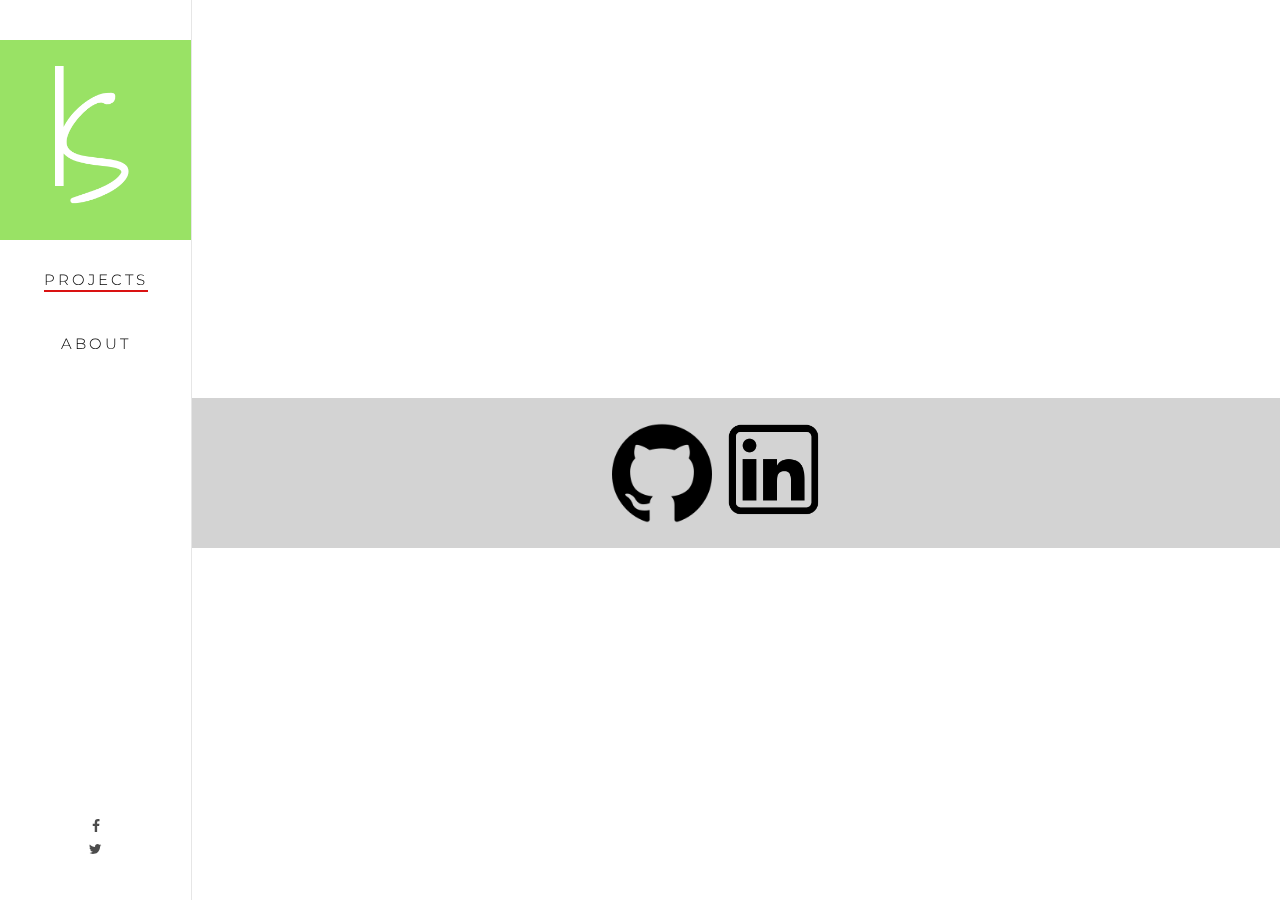
<file: index.html>
<!DOCTYPE html>
<!--[if lt IE 7]>      <html class="no-js lt-ie9 lt-ie8 lt-ie7"> <![endif]-->
<!--[if IE 7]>         <html class="no-js lt-ie9 lt-ie8"> <![endif]-->
<!--[if IE 8]>         <html class="no-js lt-ie9"> <![endif]-->
<!--[if gt IE 8]><!--> <html class="no-js"> <!--<![endif]-->
	<head>
	<meta charset="utf-8">
	<meta http-equiv="X-UA-Compatible" content="IE=edge">
	<title> Kristina Saha</title>
	<meta name="viewport" content="width=device-width, initial-scale=1">
	<meta name="description" content= />
	<meta name="keywords" content= />


  <!--
	//////////////////////////////////////////////////////

	FREE HTML5 TEMPLATE
	DESIGNED & DEVELOPED by FreeHTML5.co

	Website: 		http://freehtml5.co/
	Email: 			info@freehtml5.co
	Twitter: 		http://twitter.com/fh5co
	Facebook: 		https://www.facebook.com/fh5co

	//////////////////////////////////////////////////////
	 -->

  	<!-- Facebook and Twitter integration -->
	<meta property="og:title" content=""/>
	<meta property="og:image" content=""/>
	<meta property="og:url" content=""/>
	<meta property="og:site_name" content=""/>
	<meta property="og:description" content=""/>
	<meta name="twitter:title" content="" />
	<meta name="twitter:image" content="" />
	<meta name="twitter:url" content="" />
	<meta name="twitter:card" content="" />

	<!-- Place favicon.ico and apple-touch-icon.png in the root directory -->
	<link rel="shortcut icon" href="favicon.ico">

	<link href='https://fonts.googleapis.com/css?family=Roboto:400,300,600,400italic,700' rel='stylesheet' type='text/css'>
	<link href='https://fonts.googleapis.com/css?family=Montserrat:400,700' rel='stylesheet' type='text/css'>

	<!-- Animate.css -->
	<link rel="stylesheet" href="css/animate.css">
	<!-- Icomoon Icon Fonts-->
	<link rel="stylesheet" href="css/icomoon.css">
	<!-- Bootstrap  -->
	<link rel="stylesheet" href="css/bootstrap.css">
	<!-- Owl Carousel -->
	<link rel="stylesheet" href="css/owl.carousel.min.css">
	<link rel="stylesheet" href="css/owl.theme.default.min.css">
	<!-- Theme style  -->
	<link rel="stylesheet" href="css/style.css">

	<!-- Modernizr JS -->
	<script src="js/modernizr-2.6.2.min.js"></script>
	<!-- FOR IE9 below -->
	<!--[if lt IE 9]>
	<script src="js/respond.min.js"></script>
	<![endif]-->

	</head>
	<body>

	<div id="fh5co-page">
		<a href="#" class="js-fh5co-nav-toggle fh5co-nav-toggle"><i></i></a>
		<aside id="fh5co-aside" role="complementary" class="border js-fullheight">

			<h1 id="fh5co-logo"><a href="index.html"><img src="images/3.png" width="200" height="200"></a></h1>
			<nav id="fh5co-main-menu" role="navigation">
				<ul>
					<li class="fh5co-active"><a href="index.html"><font color="black">projects</font></a></li>
					<br>
					<li><a href="contact.html"><font color="black">About</font></a></li>
					<br>
				</ul>
			</nav>

			<div class="fh5co-footer">
				<p><small></span> <span><a href=target="_blank"></a> </span> <span><a href=target="_blank"></a></span></small></p>
				<ul>
					<div><li><a href="https://www.facebook.com/kristineeeah"><i class="icon-facebook"></i></a></li></div>
					<div><li><a href="https://twitter.com/kristine_ah"><i class="icon-twitter"></i></a></li></div>
				</ul>
			</div>

		</aside>

		<div id="fh5co-main">

			<div class="fh5co-narrow-content" >
				<h2 class="fh5co-heading animate-box" data-animate-effect="fadeInLeft">Kristina Saha<span></span></h2>
				<div class="row animate-box" data-animate-effect="fadeInLeft">
					<div class="col-md-4 col-sm-6 col-xs-6 col-xxs-12 work-item">
						<a href="calculator.html">
							<img src="images/calculator.png" width="480" height="202" alt=class="img-responsive" hspace="-50">

						</a>
					</div>

					<div class="col-md-4 col-sm-6 col-xs-6 col-xxs-12 work-item" >
						<a href="terra.html">
							<img src="images/terra.jpg" width="520" height="200" alt=class="img-responsive">

						</a>
					</div>



					<div class="clearfix visible-md-block"></div>

				</div>
			</div>



			<div class="fh5co-narrow-content">
				<div class= "fh5co-testimonial">
					<a href="https://github.com/kristinasaha">
						<img class ="github" src="images/github.png" width="100" height="100"  alt=class="img-responsive">

						<a href="https://www.linkedin.com/in/kristina-saha/">
							<img class ="linkedinicon" src="images/linkedinicon.png" width="110" height="110"  alt=class="img-responsive">
<div class="row">
				</div>
			</div>
		</div>
	</div>

	<!-- jQuery -->
	<script src="js/jquery.min.js"></script>
	<!-- jQuery Easing -->
	<script src="js/jquery.easing.1.3.js"></script>
	<!-- Bootstrap -->
	<script src="js/bootstrap.min.js"></script>
	<!-- Carousel -->
	<script src="js/owl.carousel.min.js"></script>
	<!-- Stellar -->
	<script src="js/jquery.stellar.min.js"></script>
	<!-- Waypoints -->
	<script src="js/jquery.waypoints.min.js"></script>
	<!-- Counters -->
	<script src="js/jquery.countTo.js"></script>


	<!-- MAIN JS -->
	<script src="js/main.js"></script>

	</body>
</html>
</file>
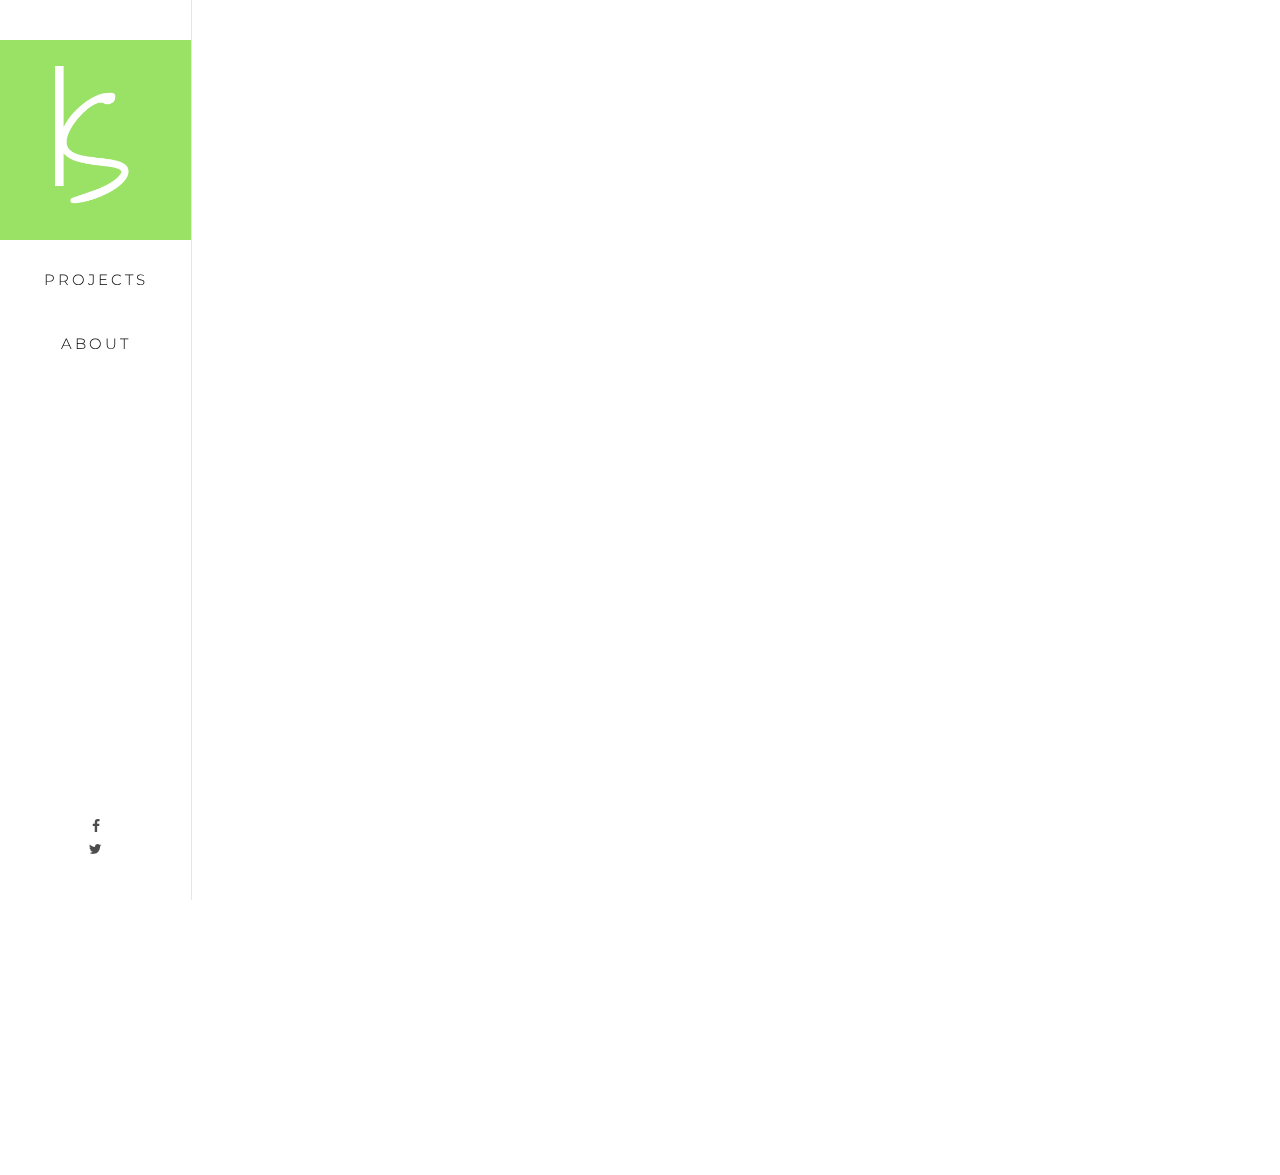
<file: calculator.html>
<!DOCTYPE html>
<!--[if lt IE 7]>      <html class="no-js lt-ie9 lt-ie8 lt-ie7"> <![endif]-->
<!--[if IE 7]>         <html class="no-js lt-ie9 lt-ie8"> <![endif]-->
<!--[if IE 8]>         <html class="no-js lt-ie9"> <![endif]-->
<!--[if gt IE 8]><!--> <html class="no-js"> <!--<![endif]-->
	<head>
	<meta charset="utf-8">
	<meta http-equiv="X-UA-Compatible" content="IE=edge">
	<title> Kristina Saha </title>
	<meta name="viewport" content="width=device-width, initial-scale=1">


  <!--
	//////////////////////////////////////////////////////

	FREE HTML5 TEMPLATE
	DESIGNED & DEVELOPED by FreeHTML5.co

	Website: 		http://freehtml5.co/
	Email: 			info@freehtml5.co
	Twitter: 		http://twitter.com/fh5co
	Facebook: 		https://www.facebook.com/fh5co

	//////////////////////////////////////////////////////
	 -->

  	<!-- Facebook and Twitter integration -->
	<meta property="og:title" content=""/>
	<meta property="og:image" content=""/>
	<meta property="og:url" content=""/>
	<meta property="og:site_name" content=""/>
	<meta property="og:description" content=""/>
	<meta name="twitter:title" content="" />
	<meta name="twitter:image" content="" />
	<meta name="twitter:url" content="" />
	<meta name="twitter:card" content="" />

	<!-- Place favicon.ico and apple-touch-icon.png in the root directory -->
	<link rel="shortcut icon" href="favicon.ico">

	<link href='https://fonts.googleapis.com/css?family=Roboto:400,300,600,400italic,700' rel='stylesheet' type='text/css'>
	<link href='https://fonts.googleapis.com/css?family=Montserrat:400,700' rel='stylesheet' type='text/css'>

	<!-- Animate.css -->
	<link rel="stylesheet" href="css/animate.css">
	<!-- Icomoon Icon Fonts-->
	<link rel="stylesheet" href="css/icomoon.css">
	<!-- Bootstrap  -->
	<link rel="stylesheet" href="css/bootstrap.css">
	<!-- Owl Carousel -->
	<link rel="stylesheet" href="css/owl.carousel.min.css">
	<link rel="stylesheet" href="css/owl.theme.default.min.css">
	<!-- Theme style  -->
	<link rel="stylesheet" href="css/style.css">

	<!-- Modernizr JS -->
	<script src="js/modernizr-2.6.2.min.js"></script>
	<!-- FOR IE9 below -->
	<!--[if lt IE 9]>
	<script src="js/respond.min.js"></script>
	<![endif]-->

	</head>
	<body>

	<div id="fh5co-page">
		<a href="#" class="js-fh5co-nav-toggle fh5co-nav-toggle"><i></i></a>
		<aside id="fh5co-aside" role="complementary" class="border js-fullheight">

			<h1 id="fh5co-logo"><a href="index.html"><img src="images/3.png" width="200" height="200"></a></h1>
			<nav id="fh5co-main-menu" role="navigation">
				<ul>
					<li><a href="index.html"><font color="black">Projects</font></a></li>
					<br>
					<li><a href="contact.html"><font color="black">About</font></a></li>
					<br>
				</ul>
			</nav>

			<div class="fh5co-footer">
				<p><small></span> <span><a href=target="_blank"></a> </span> <span><a href= target="_blank"></a></span></small></p>
				<ul>
					<div><li><a href="https://www.facebook.com/kristineeeah"><i class="icon-facebook"></i></a></li></div>
					<div><li><a href="https://twitter.com/kristine_ah"><i class="icon-twitter"></i></a></li></div>
				</ul>
			</div>

		</aside>

		<div id="fh5co-main">

			<div class="fh5co-narrow-content">
				<div class="row">

					<div class="col-md-12 animate-box" data-animate-effect="fadeInLeft">
						<figure class="alignVideo">

						<iframe width="420" height="315"
							src="https://www.youtube.com/embed/w5yyY341-4A?autoplay=1">
						</iframe>
					</figure>
					</div>

					<div class="col-md-8 col-md-offset-2 animate-box" data-animate-effect="fadeInLeft">

						<div class="textForAboutMe">
							<p><b>Calculator:The Game</b> was launched on July 2017 by <a href="http://www.simplemachine.co/">Simple Machine</a>. It was featured by both Apple and Google and is a new take on mathematical puzzle games.  </p>
							<br>
							<p>On this project, I worked on Quality Assurance and even designed a few of the levels. </p>
							<br>
							<p>Download the game below! </p>
							<br>
							<div class = "calculatorLinks">
							<p><u><b>iOS :</b></u></p> <a href="https://itunes.apple.com/us/app/calculator-the-game/id1243055750?mt=8">https://itunes.apple.com/us/app/calculator-the-game/id1243055750?mt=8 </a>
							<br>
							<br>
							<p><u><b>Android :</b></u></p> <a href="https://play.google.com/store/apps/details?id=com.sm.calculateme&hl=en">https://play.google.com/store/apps/details?id=com.sm.calculateme&hl=en</a>
</div>
</div>
					</div>
				</div>

				<div class="row work-pagination animate-box" data-animate-effect="fadeInLeft">
					<div class="col-md-8 col-md-offset-2 col-sm-12 col-sm-offset-0">


					</div>
				</div>

			</div>
		</div>
	</div>

	<!-- jQuery -->
	<script src="js/jquery.min.js"></script>
	<!-- jQuery Easing -->
	<script src="js/jquery.easing.1.3.js"></script>
	<!-- Bootstrap -->
	<script src="js/bootstrap.min.js"></script>
	<!-- Carousel -->
	<script src="js/owl.carousel.min.js"></script>
	<!-- Stellar -->
	<script src="js/jquery.stellar.min.js"></script>
	<!-- Waypoints -->
	<script src="js/jquery.waypoints.min.js"></script>
	<!-- Counters -->
	<script src="js/jquery.countTo.js"></script>


	<!-- MAIN JS -->
	<script src="js/main.js"></script>

	</body>
</html>
</file>
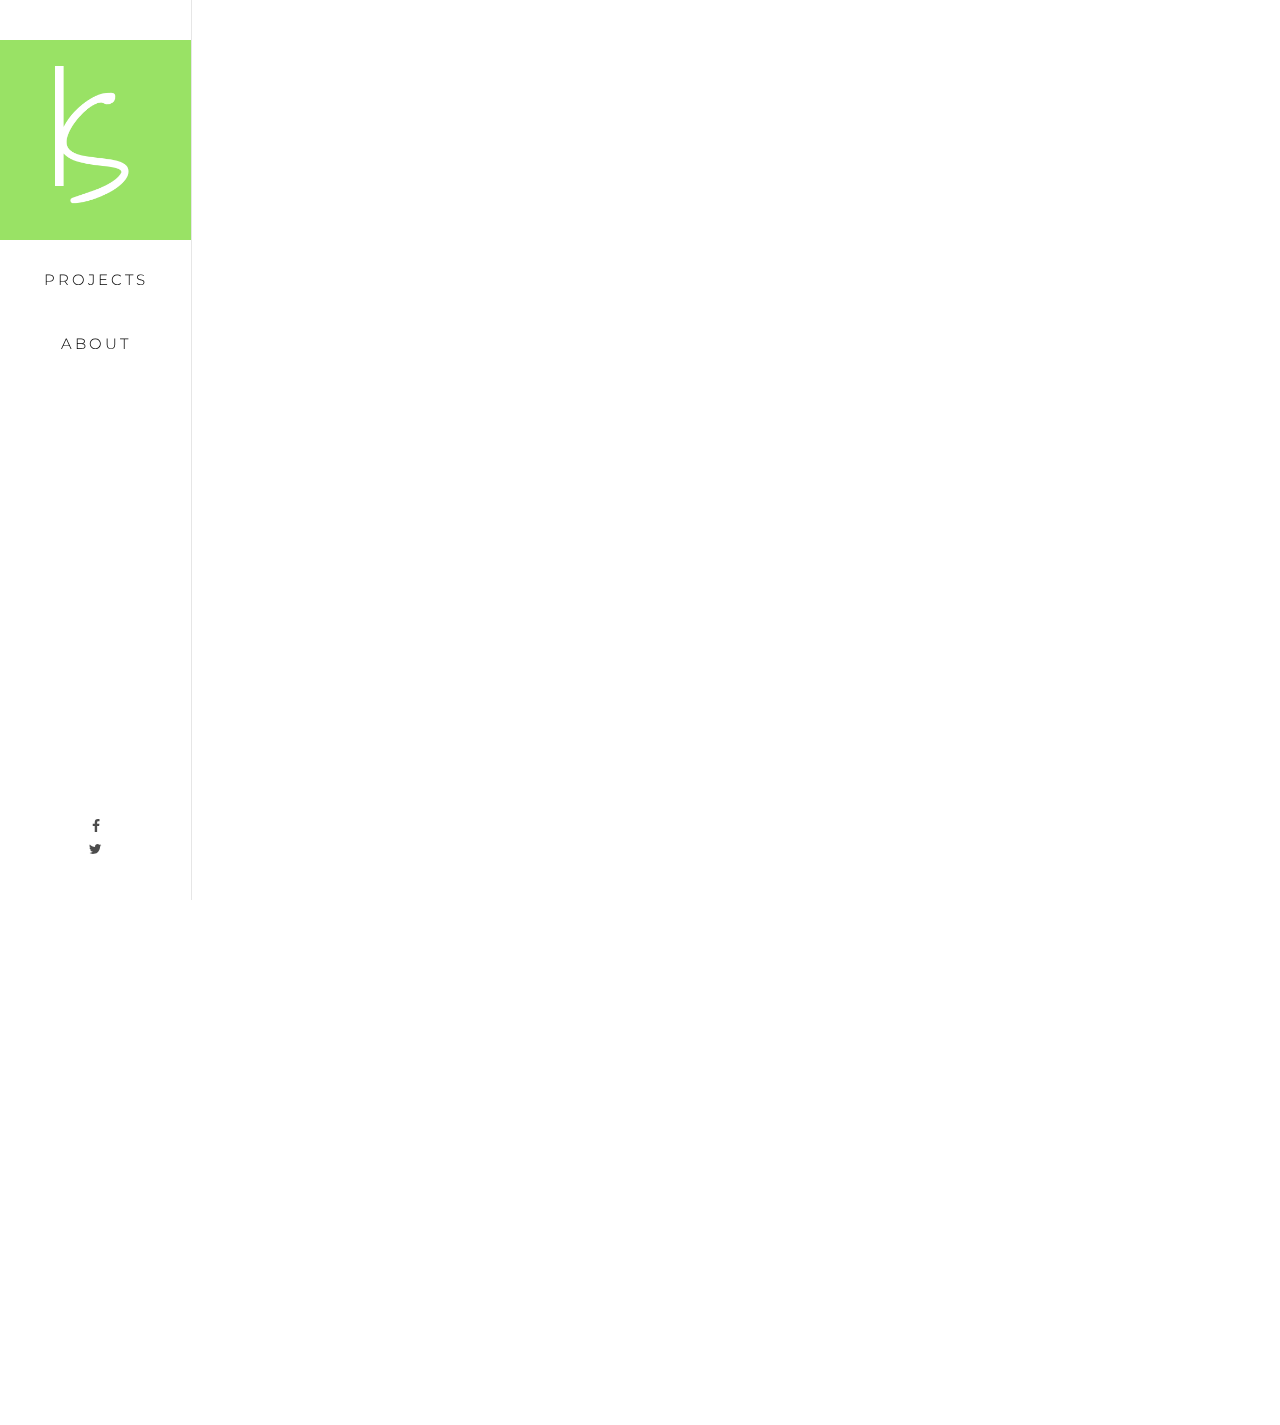
<file: contact.html>
<!DOCTYPE html>
<!--[if lt IE 7]>      <html class="no-js lt-ie9 lt-ie8 lt-ie7"> <![endif]-->
<!--[if IE 7]>         <html class="no-js lt-ie9 lt-ie8"> <![endif]-->
<!--[if IE 8]>         <html class="no-js lt-ie9"> <![endif]-->
<!--[if gt IE 8]><!--> <html class="no-js"> <!--<![endif]-->
	<head>
	<meta charset="utf-8">
	<meta http-equiv="X-UA-Compatible" content="IE=edge">
	<title> Kristina Saha </title>
	<meta name="viewport" content="width=device-width, initial-scale=1">


  <!--
	//////////////////////////////////////////////////////

	FREE HTML5 TEMPLATE
	DESIGNED & DEVELOPED by FreeHTML5.co

	Website: 		http://freehtml5.co/
	Email: 			info@freehtml5.co
	Twitter: 		http://twitter.com/fh5co
	Facebook: 		https://www.facebook.com/fh5co

	//////////////////////////////////////////////////////
	 -->

  	<!-- Facebook and Twitter integration -->
	<meta property="og:title" content=""/>
	<meta property="og:image" content=""/>
	<meta property="og:url" content=""/>
	<meta property="og:site_name" content=""/>
	<meta property="og:description" content=""/>
	<meta name="twitter:title" content="" />
	<meta name="twitter:image" content="" />
	<meta name="twitter:url" content="" />
	<meta name="twitter:card" content="" />

	<!-- Place favicon.ico and apple-touch-icon.png in the root directory -->
	<link rel="shortcut icon" href="favicon.ico">

	<link href='https://fonts.googleapis.com/css?family=Roboto:400,300,600,400italic,700' rel='stylesheet' type='text/css'>
	<link href='https://fonts.googleapis.com/css?family=Montserrat:400,700' rel='stylesheet' type='text/css'>

	<!-- Animate.css -->
	<link rel="stylesheet" href="css/animate.css">
	<!-- Icomoon Icon Fonts-->
	<link rel="stylesheet" href="css/icomoon.css">
	<!-- Bootstrap  -->
	<link rel="stylesheet" href="css/bootstrap.css">
	<!-- Owl Carousel -->
	<link rel="stylesheet" href="css/owl.carousel.min.css">
	<link rel="stylesheet" href="css/owl.theme.default.min.css">
	<!-- Theme style  -->
	<link rel="stylesheet" href="css/style.css">

	<!-- Modernizr JS -->
	<script src="js/modernizr-2.6.2.min.js"></script>
	<!-- FOR IE9 below -->
	<!--[if lt IE 9]>
	<script src="js/respond.min.js"></script>
	<![endif]-->

	</head>
	<body>

	<div id="fh5co-page">
		<a href="#" class="js-fh5co-nav-toggle fh5co-nav-toggle"><i></i></a>
		<aside id="fh5co-aside" role="complementary" class="border js-fullheight">

			<h1 id="fh5co-logo"><a href="index.html"><img src="images/3.png" width="200" height="200"></a></h1>
			<nav id="fh5co-main-menu" role="navigation">
				<ul>
					<li><a href="index.html"><font color="black">Projects</font></a></li>
					<br>
					<li><a href="contact.html"><font color="black">About</font></a></li>
					<br>
				</ul>
			</nav>

			<div class="fh5co-footer">
				<p><small></span> <span><a href=target="_blank"></a> </span> <span><a href= target="_blank"></a></span></small></p>
				<ul>
					<div><li><a href="https://www.facebook.com/kristineeeah"><i class="icon-facebook"></i></a></li></div>
					<div><li><a href="https://twitter.com/kristine_ah"><i class="icon-twitter"></i></a></li></div>
				</ul>
			</div>

		</aside>

		<div id="fh5co-main">

			<div class="fh5co-narrow-content">
				<div class="row">

					<div class="col-md-12 animate-box" data-animate-effect="fadeInLeft">
						<figure class="text-center">
							<img class="me" src="images/me.jpg" width=400px height=400px alt= class="img-responsive">
							<div class="textForPictureLabel">
								<p> © Photo by <a href="https://www.instagram.com/gabyyelena/">Gaby Giraldo</a> </p>
								</div>
						</figure>
						<br>

					</div>

					<div class="col-md-8 col-md-offset-2 animate-box" data-animate-effect="fadeInLeft">

						<div class="textForAboutMe">
							<p>Kristina Saha is a sophomore at Barnard College of Columbia University pursuing a bachelors in Computer Science, with a focus in Vision, Graphics, Interaction and Robotics. She is enthusiastic about exploring different opportunities open to her in the computer science field. Her experiences range from creating her first web application during her time in Girls Who Code, pitching her web application at Twitter HQ in San Francisco, speaking about her hackathon project on the TechCrunch Disrupt SF stage, and spending a summer working on her own iOS/Android game. Apart from her interests in computer science, Kristina is a native New Yorker who very often finds herself in small coffee shops trying to decide between an iced or hot caramel macchiato.</p>
							<br>
							<div><u><p>CONTACT</p></u></div>
							<div><p>E-MAIL: ks3401@barnard.edu</p></div>
</div>
<br>
<div class="resume" >
<a href="file:///Users/kristinasaha/Desktop/impt%20stuff/Blizzard%20Internship/Kristina_Resume.pdf">
	<img class="resume" src="images/resume.png" width="110" height="110" alt=class="img-responsive"></a>
</div>

					</div>
				</div>

				<div class="row work-pagination animate-box" data-animate-effect="fadeInLeft">
					<div class="col-md-8 col-md-offset-2 col-sm-12 col-sm-offset-0">


					</div>
				</div>

			</div>
		</div>
	</div>

	<!-- jQuery -->
	<script src="js/jquery.min.js"></script>
	<!-- jQuery Easing -->
	<script src="js/jquery.easing.1.3.js"></script>
	<!-- Bootstrap -->
	<script src="js/bootstrap.min.js"></script>
	<!-- Carousel -->
	<script src="js/owl.carousel.min.js"></script>
	<!-- Stellar -->
	<script src="js/jquery.stellar.min.js"></script>
	<!-- Waypoints -->
	<script src="js/jquery.waypoints.min.js"></script>
	<!-- Counters -->
	<script src="js/jquery.countTo.js"></script>


	<!-- MAIN JS -->
	<script src="js/main.js"></script>

	</body>
</html>
</file>
<file: css/icomoon.css>
@font-face {
    font-family: 'icomoon';
    src:    url('../fonts/icomoon/icomoon.eot?195opb');
    src:    url('../fonts/icomoon/icomoon.eot?195opb#iefix') format('embedded-opentype'),
        url('../fonts/icomoon/icomoon.ttf?195opb') format('truetype'),
        url('../fonts/icomoon/icomoon.woff?195opb') format('woff'),
        url('../fonts/icomoon/icomoon.svg?195opb#icomoon') format('svg');
    font-weight: normal;
    font-style: normal;
}

[class^="icon-"], [class*=" icon-"] {
    /* use !important to prevent issues with browser extensions that change fonts */
    font-family: 'icomoon' !important;
    speak: none;
    font-style: normal;
    font-weight: normal;
    font-variant: normal;
    text-transform: none;
    line-height: 1;

    /* Better Font Rendering =========== */
    -webkit-font-smoothing: antialiased;
    -moz-osx-font-smoothing: grayscale;
}

.icon-glass:before {
    content: "\f000";
}
.icon-music:before {
    content: "\f001";
}
.icon-search:before {
    content: "\f002";
}
.icon-envelope-o:before {
    content: "\f003";
}
.icon-heart:before {
    content: "\f004";
}
.icon-star:before {
    content: "\f005";
}
.icon-star-o:before {
    content: "\f006";
}
.icon-user:before {
    content: "\f007";
}
.icon-film:before {
    content: "\f008";
}
.icon-th-large:before {
    content: "\f009";
}
.icon-th:before {
    content: "\f00a";
}
.icon-th-list:before {
    content: "\f00b";
}
.icon-check:before {
    content: "\f00c";
}
.icon-close:before {
    content: "\f00d";
}
.icon-remove:before {
    content: "\f00d";
}
.icon-times:before {
    content: "\f00d";
}
.icon-search-plus:before {
    content: "\f00e";
}
.icon-search-minus:before {
    content: "\f010";
}
.icon-power-off:before {
    content: "\f011";
}
.icon-signal:before {
    content: "\f012";
}
.icon-cog:before {
    content: "\f013";
}
.icon-gear:before {
    content: "\f013";
}
.icon-trash-o:before {
    content: "\f014";
}
.icon-home:before {
    content: "\f015";
}
.icon-file-o:before {
    content: "\f016";
}
.icon-clock-o:before {
    content: "\f017";
}
.icon-road:before {
    content: "\f018";
}
.icon-download:before {
    content: "\f019";
}
.icon-arrow-circle-o-down:before {
    content: "\f01a";
}
.icon-arrow-circle-o-up:before {
    content: "\f01b";
}
.icon-inbox:before {
    content: "\f01c";
}
.icon-play-circle-o:before {
    content: "\f01d";
}
.icon-repeat:before {
    content: "\f01e";
}
.icon-rotate-right:before {
    content: "\f01e";
}
.icon-refresh:before {
    content: "\f021";
}
.icon-list-alt:before {
    content: "\f022";
}
.icon-lock:before {
    content: "\f023";
}
.icon-flag:before {
    content: "\f024";
}
.icon-headphones:before {
    content: "\f025";
}
.icon-volume-off:before {
    content: "\f026";
}
.icon-volume-down:before {
    content: "\f027";
}
.icon-volume-up:before {
    content: "\f028";
}
.icon-qrcode:before {
    content: "\f029";
}
.icon-barcode:before {
    content: "\f02a";
}
.icon-tag:before {
    content: "\f02b";
}
.icon-tags:before {
    content: "\f02c";
}
.icon-book:before {
    content: "\f02d";
}
.icon-bookmark:before {
    content: "\f02e";
}
.icon-print:before {
    content: "\f02f";
}
.icon-camera:before {
    content: "\f030";
}
.icon-font:before {
    content: "\f031";
}
.icon-bold:before {
    content: "\f032";
}
.icon-italic:before {
    content: "\f033";
}
.icon-text-height:before {
    content: "\f034";
}
.icon-text-width:before {
    content: "\f035";
}
.icon-align-left:before {
    content: "\f036";
}
.icon-align-center:before {
    content: "\f037";
}
.icon-align-right:before {
    content: "\f038";
}
.icon-align-justify:before {
    content: "\f039";
}
.icon-list:before {
    content: "\f03a";
}
.icon-dedent:before {
    content: "\f03b";
}
.icon-outdent:before {
    content: "\f03b";
}
.icon-indent:before {
    content: "\f03c";
}
.icon-video-camera:before {
    content: "\f03d";
}
.icon-image:before {
    content: "\f03e";
}
.icon-photo:before {
    content: "\f03e";
}
.icon-picture-o:before {
    content: "\f03e";
}
.icon-pencil:before {
    content: "\f040";
}
.icon-map-marker:before {
    content: "\f041";
}
.icon-adjust:before {
    content: "\f042";
}
.icon-tint:before {
    content: "\f043";
}
.icon-edit:before {
    content: "\f044";
}
.icon-pencil-square-o:before {
    content: "\f044";
}
.icon-share-square-o:before {
    content: "\f045";
}
.icon-check-square-o:before {
    content: "\f046";
}
.icon-arrows:before {
    content: "\f047";
}
.icon-step-backward:before {
    content: "\f048";
}
.icon-fast-backward:before {
    content: "\f049";
}
.icon-backward:before {
    content: "\f04a";
}
.icon-play:before {
    content: "\f04b";
}
.icon-pause:before {
    content: "\f04c";
}
.icon-stop:before {
    content: "\f04d";
}
.icon-forward:before {
    content: "\f04e";
}
.icon-fast-forward:before {
    content: "\f050";
}
.icon-step-forward:before {
    content: "\f051";
}
.icon-eject:before {
    content: "\f052";
}
.icon-chevron-left:before {
    content: "\f053";
}
.icon-chevron-right:before {
    content: "\f054";
}
.icon-plus-circle:before {
    content: "\f055";
}
.icon-minus-circle:before {
    content: "\f056";
}
.icon-times-circle:before {
    content: "\f057";
}
.icon-check-circle:before {
    content: "\f058";
}
.icon-question-circle:before {
    content: "\f059";
}
.icon-info-circle:before {
    content: "\f05a";
}
.icon-crosshairs:before {
    content: "\f05b";
}
.icon-times-circle-o:before {
    content: "\f05c";
}
.icon-check-circle-o:before {
    content: "\f05d";
}
.icon-ban:before {
    content: "\f05e";
}
.icon-arrow-left:before {
    content: "\f060";
}
.icon-arrow-right:before {
    content: "\f061";
}
.icon-arrow-up:before {
    content: "\f062";
}
.icon-arrow-down:before {
    content: "\f063";
}
.icon-mail-forward:before {
    content: "\f064";
}
.icon-share:before {
    content: "\f064";
}
.icon-expand:before {
    content: "\f065";
}
.icon-compress:before {
    content: "\f066";
}
.icon-plus:before {
    content: "\f067";
}
.icon-minus:before {
    content: "\f068";
}
.icon-asterisk:before {
    content: "\f069";
}
.icon-exclamation-circle:before {
    content: "\f06a";
}
.icon-gift:before {
    content: "\f06b";
}
.icon-leaf:before {
    content: "\f06c";
}
.icon-fire:before {
    content: "\f06d";
}
.icon-eye:before {
    content: "\f06e";
}
.icon-eye-slash:before {
    content: "\f070";
}
.icon-exclamation-triangle:before {
    content: "\f071";
}
.icon-warning:before {
    content: "\f071";
}
.icon-plane:before {
    content: "\f072";
}
.icon-calendar:before {
    content: "\f073";
}
.icon-random:before {
    content: "\f074";
}
.icon-comment:before {
    content: "\f075";
}
.icon-magnet:before {
    content: "\f076";
}
.icon-chevron-up:before {
    content: "\f077";
}
.icon-chevron-down:before {
    content: "\f078";
}
.icon-retweet:before {
    content: "\f079";
}
.icon-shopping-cart:before {
    content: "\f07a";
}
.icon-folder:before {
    content: "\f07b";
}
.icon-folder-open:before {
    content: "\f07c";
}
.icon-arrows-v:before {
    content: "\f07d";
}
.icon-arrows-h:before {
    content: "\f07e";
}
.icon-bar-chart:before {
    content: "\f080";
}
.icon-bar-chart-o:before {
    content: "\f080";
}
.icon-twitter-square:before {
    content: "\f081";
}
.icon-facebook-square:before {
    content: "\f082";
}
.icon-camera-retro:before {
    content: "\f083";
}
.icon-key:before {
    content: "\f084";
}
.icon-cogs:before {
    content: "\f085";
}
.icon-gears:before {
    content: "\f085";
}
.icon-comments:before {
    content: "\f086";
}
.icon-thumbs-o-up:before {
    content: "\f087";
}
.icon-thumbs-o-down:before {
    content: "\f088";
}
.icon-star-half:before {
    content: "\f089";
}
.icon-heart-o:before {
    content: "\f08a";
}
.icon-sign-out:before {
    content: "\f08b";
}
.icon-linkedin-square:before {
    content: "\f08c";
}
.icon-thumb-tack:before {
    content: "\f08d";
}
.icon-external-link:before {
    content: "\f08e";
}
.icon-sign-in:before {
    content: "\f090";
}
.icon-trophy:before {
    content: "\f091";
}
.icon-github-square:before {
    content: "\f092";
}
.icon-upload:before {
    content: "\f093";
}
.icon-lemon-o:before {
    content: "\f094";
}
.icon-phone:before {
    content: "\f095";
}
.icon-square-o:before {
    content: "\f096";
}
.icon-bookmark-o:before {
    content: "\f097";
}
.icon-phone-square:before {
    content: "\f098";
}
.icon-twitter:before {
    content: "\f099";
}
.icon-facebook:before {
    content: "\f09a";
}
.icon-facebook-f:before {
    content: "\f09a";
}
.icon-github:before {
    content: "\f09b";
}
.icon-unlock:before {
    content: "\f09c";
}
.icon-credit-card:before {
    content: "\f09d";
}
.icon-feed:before {
    content: "\f09e";
}
.icon-rss:before {
    content: "\f09e";
}
.icon-hdd-o:before {
    content: "\f0a0";
}
.icon-bullhorn:before {
    content: "\f0a1";
}
.icon-bell-o:before {
    content: "\f0a2";
}
.icon-certificate:before {
    content: "\f0a3";
}
.icon-hand-o-right:before {
    content: "\f0a4";
}
.icon-hand-o-left:before {
    content: "\f0a5";
}
.icon-hand-o-up:before {
    content: "\f0a6";
}
.icon-hand-o-down:before {
    content: "\f0a7";
}
.icon-arrow-circle-left:before {
    content: "\f0a8";
}
.icon-arrow-circle-right:before {
    content: "\f0a9";
}
.icon-arrow-circle-up:before {
    content: "\f0aa";
}
.icon-arrow-circle-down:before {
    content: "\f0ab";
}
.icon-globe:before {
    content: "\f0ac";
}
.icon-wrench:before {
    content: "\f0ad";
}
.icon-tasks:before {
    content: "\f0ae";
}
.icon-filter:before {
    content: "\f0b0";
}
.icon-briefcase:before {
    content: "\f0b1";
}
.icon-arrows-alt:before {
    content: "\f0b2";
}
.icon-group:before {
    content: "\f0c0";
}
.icon-users:before {
    content: "\f0c0";
}
.icon-chain:before {
    content: "\f0c1";
}
.icon-link:before {
    content: "\f0c1";
}
.icon-cloud:before {
    content: "\f0c2";
}
.icon-flask:before {
    content: "\f0c3";
}
.icon-cut:before {
    content: "\f0c4";
}
.icon-scissors:before {
    content: "\f0c4";
}
.icon-copy:before {
    content: "\f0c5";
}
.icon-files-o:before {
    content: "\f0c5";
}
.icon-paperclip:before {
    content: "\f0c6";
}
.icon-floppy-o:before {
    content: "\f0c7";
}
.icon-save:before {
    content: "\f0c7";
}
.icon-square:before {
    content: "\f0c8";
}
.icon-bars:before {
    content: "\f0c9";
}
.icon-navicon:before {
    content: "\f0c9";
}
.icon-reorder:before {
    content: "\f0c9";
}
.icon-list-ul:before {
    content: "\f0ca";
}
.icon-list-ol:before {
    content: "\f0cb";
}
.icon-strikethrough:before {
    content: "\f0cc";
}
.icon-underline:before {
    content: "\f0cd";
}
.icon-table:before {
    content: "\f0ce";
}
.icon-magic:before {
    content: "\f0d0";
}
.icon-truck:before {
    content: "\f0d1";
}
.icon-pinterest:before {
    content: "\f0d2";
}
.icon-pinterest-square:before {
    content: "\f0d3";
}
.icon-google-plus-square:before {
    content: "\f0d4";
}
.icon-google-plus:before {
    content: "\f0d5";
}
.icon-money:before {
    content: "\f0d6";
}
.icon-caret-down:before {
    content: "\f0d7";
}
.icon-caret-up:before {
    content: "\f0d8";
}
.icon-caret-left:before {
    content: "\f0d9";
}
.icon-caret-right:before {
    content: "\f0da";
}
.icon-columns:before {
    content: "\f0db";
}
.icon-sort:before {
    content: "\f0dc";
}
.icon-unsorted:before {
    content: "\f0dc";
}
.icon-sort-desc:before {
    content: "\f0dd";
}
.icon-sort-down:before {
    content: "\f0dd";
}
.icon-sort-asc:before {
    content: "\f0de";
}
.icon-sort-up:before {
    content: "\f0de";
}
.icon-envelope:before {
    content: "\f0e0";
}
.icon-linkedin:before {
    content: "\f0e1";
}
.icon-rotate-left:before {
    content: "\f0e2";
}
.icon-undo:before {
    content: "\f0e2";
}
.icon-gavel:before {
    content: "\f0e3";
}
.icon-legal:before {
    content: "\f0e3";
}
.icon-dashboard:before {
    content: "\f0e4";
}
.icon-tachometer:before {
    content: "\f0e4";
}
.icon-comment-o:before {
    content: "\f0e5";
}
.icon-comments-o:before {
    content: "\f0e6";
}
.icon-bolt:before {
    content: "\f0e7";
}
.icon-flash:before {
    content: "\f0e7";
}
.icon-sitemap:before {
    content: "\f0e8";
}
.icon-umbrella:before {
    content: "\f0e9";
}
.icon-clipboard:before {
    content: "\f0ea";
}
.icon-paste:before {
    content: "\f0ea";
}
.icon-lightbulb-o:before {
    content: "\f0eb";
}
.icon-exchange:before {
    content: "\f0ec";
}
.icon-cloud-download:before {
    content: "\f0ed";
}
.icon-cloud-upload:before {
    content: "\f0ee";
}
.icon-user-md:before {
    content: "\f0f0";
}
.icon-stethoscope:before {
    content: "\f0f1";
}
.icon-suitcase:before {
    content: "\f0f2";
}
.icon-bell:before {
    content: "\f0f3";
}
.icon-coffee:before {
    content: "\f0f4";
}
.icon-cutlery:before {
    content: "\f0f5";
}
.icon-file-text-o:before {
    content: "\f0f6";
}
.icon-building-o:before {
    content: "\f0f7";
}
.icon-hospital-o:before {
    content: "\f0f8";
}
.icon-ambulance:before {
    content: "\f0f9";
}
.icon-medkit:before {
    content: "\f0fa";
}
.icon-fighter-jet:before {
    content: "\f0fb";
}
.icon-beer:before {
    content: "\f0fc";
}
.icon-h-square:before {
    content: "\f0fd";
}
.icon-plus-square:before {
    content: "\f0fe";
}
.icon-angle-double-left:before {
    content: "\f100";
}
.icon-angle-double-right:before {
    content: "\f101";
}
.icon-angle-double-up:before {
    content: "\f102";
}
.icon-angle-double-down:before {
    content: "\f103";
}
.icon-angle-left:before {
    content: "\f104";
}
.icon-angle-right:before {
    content: "\f105";
}
.icon-angle-up:before {
    content: "\f106";
}
.icon-angle-down:before {
    content: "\f107";
}
.icon-desktop:before {
    content: "\f108";
}
.icon-laptop:before {
    content: "\f109";
}
.icon-tablet:before {
    content: "\f10a";
}
.icon-mobile:before {
    content: "\f10b";
}
.icon-mobile-phone:before {
    content: "\f10b";
}
.icon-circle-o:before {
    content: "\f10c";
}
.icon-quote-left:before {
    content: "\f10d";
}
.icon-quote-right:before {
    content: "\f10e";
}
.icon-spinner:before {
    content: "\f110";
}
.icon-circle:before {
    content: "\f111";
}
.icon-mail-reply:before {
    content: "\f112";
}
.icon-reply:before {
    content: "\f112";
}
.icon-github-alt:before {
    content: "\f113";
}
.icon-folder-o:before {
    content: "\f114";
}
.icon-folder-open-o:before {
    content: "\f115";
}
.icon-smile-o:before {
    content: "\f118";
}
.icon-frown-o:before {
    content: "\f119";
}
.icon-meh-o:before {
    content: "\f11a";
}
.icon-gamepad:before {
    content: "\f11b";
}
.icon-keyboard-o:before {
    content: "\f11c";
}
.icon-flag-o:before {
    content: "\f11d";
}
.icon-flag-checkered:before {
    content: "\f11e";
}
.icon-terminal:before {
    content: "\f120";
}
.icon-code:before {
    content: "\f121";
}
.icon-mail-reply-all:before {
    content: "\f122";
}
.icon-reply-all:before {
    content: "\f122";
}
.icon-star-half-empty:before {
    content: "\f123";
}
.icon-star-half-full:before {
    content: "\f123";
}
.icon-star-half-o:before {
    content: "\f123";
}
.icon-location-arrow:before {
    content: "\f124";
}
.icon-crop:before {
    content: "\f125";
}
.icon-code-fork:before {
    content: "\f126";
}
.icon-chain-broken:before {
    content: "\f127";
}
.icon-unlink:before {
    content: "\f127";
}
.icon-question:before {
    content: "\f128";
}
.icon-info:before {
    content: "\f129";
}
.icon-exclamation:before {
    content: "\f12a";
}
.icon-superscript:before {
    content: "\f12b";
}
.icon-subscript:before {
    content: "\f12c";
}
.icon-eraser:before {
    content: "\f12d";
}
.icon-puzzle-piece:before {
    content: "\f12e";
}
.icon-microphone:before {
    content: "\f130";
}
.icon-microphone-slash:before {
    content: "\f131";
}
.icon-shield:before {
    content: "\f132";
}
.icon-calendar-o:before {
    content: "\f133";
}
.icon-fire-extinguisher:before {
    content: "\f134";
}
.icon-rocket:before {
    content: "\f135";
}
.icon-maxcdn:before {
    content: "\f136";
}
.icon-chevron-circle-left:before {
    content: "\f137";
}
.icon-chevron-circle-right:before {
    content: "\f138";
}
.icon-chevron-circle-up:before {
    content: "\f139";
}
.icon-chevron-circle-down:before {
    content: "\f13a";
}
.icon-html5:before {
    content: "\f13b";
}
.icon-css3:before {
    content: "\f13c";
}
.icon-anchor:before {
    content: "\f13d";
}
.icon-unlock-alt:before {
    content: "\f13e";
}
.icon-bullseye:before {
    content: "\f140";
}
.icon-ellipsis-h:before {
    content: "\f141";
}
.icon-ellipsis-v:before {
    content: "\f142";
}
.icon-rss-square:before {
    content: "\f143";
}
.icon-play-circle:before {
    content: "\f144";
}
.icon-ticket:before {
    content: "\f145";
}
.icon-minus-square:before {
    content: "\f146";
}
.icon-minus-square-o:before {
    content: "\f147";
}
.icon-level-up:before {
    content: "\f148";
}
.icon-level-down:before {
    content: "\f149";
}
.icon-check-square:before {
    content: "\f14a";
}
.icon-pencil-square:before {
    content: "\f14b";
}
.icon-external-link-square:before {
    content: "\f14c";
}
.icon-share-square:before {
    content: "\f14d";
}
.icon-compass:before {
    content: "\f14e";
}
.icon-caret-square-o-down:before {
    content: "\f150";
}
.icon-toggle-down:before {
    content: "\f150";
}
.icon-caret-square-o-up:before {
    content: "\f151";
}
.icon-toggle-up:before {
    content: "\f151";
}
.icon-caret-square-o-right:before {
    content: "\f152";
}
.icon-toggle-right:before {
    content: "\f152";
}
.icon-eur:before {
    content: "\f153";
}
.icon-euro:before {
    content: "\f153";
}
.icon-gbp:before {
    content: "\f154";
}
.icon-dollar:before {
    content: "\f155";
}
.icon-usd:before {
    content: "\f155";
}
.icon-inr:before {
    content: "\f156";
}
.icon-rupee:before {
    content: "\f156";
}
.icon-cny:before {
    content: "\f157";
}
.icon-jpy:before {
    content: "\f157";
}
.icon-rmb:before {
    content: "\f157";
}
.icon-yen:before {
    content: "\f157";
}
.icon-rouble:before {
    content: "\f158";
}
.icon-rub:before {
    content: "\f158";
}
.icon-ruble:before {
    content: "\f158";
}
.icon-krw:before {
    content: "\f159";
}
.icon-won:before {
    content: "\f159";
}
.icon-bitcoin:before {
    content: "\f15a";
}
.icon-btc:before {
    content: "\f15a";
}
.icon-file:before {
    content: "\f15b";
}
.icon-file-text:before {
    content: "\f15c";
}
.icon-sort-alpha-asc:before {
    content: "\f15d";
}
.icon-sort-alpha-desc:before {
    content: "\f15e";
}
.icon-sort-amount-asc:before {
    content: "\f160";
}
.icon-sort-amount-desc:before {
    content: "\f161";
}
.icon-sort-numeric-asc:before {
    content: "\f162";
}
.icon-sort-numeric-desc:before {
    content: "\f163";
}
.icon-thumbs-up:before {
    content: "\f164";
}
.icon-thumbs-down:before {
    content: "\f165";
}
.icon-youtube-square:before {
    content: "\f166";
}
.icon-youtube:before {
    content: "\f167";
}
.icon-xing:before {
    content: "\f168";
}
.icon-xing-square:before {
    content: "\f169";
}
.icon-youtube-play:before {
    content: "\f16a";
}
.icon-dropbox:before {
    content: "\f16b";
}
.icon-stack-overflow:before {
    content: "\f16c";
}
.icon-instagram:before {
    content: "\f16d";
}
.icon-flickr:before {
    content: "\f16e";
}
.icon-adn:before {
    content: "\f170";
}
.icon-bitbucket:before {
    content: "\f171";
}
.icon-bitbucket-square:before {
    content: "\f172";
}
.icon-tumblr:before {
    content: "\f173";
}
.icon-tumblr-square:before {
    content: "\f174";
}
.icon-long-arrow-down:before {
    content: "\f175";
}
.icon-long-arrow-up:before {
    content: "\f176";
}
.icon-long-arrow-left:before {
    content: "\f177";
}
.icon-long-arrow-right:before {
    content: "\f178";
}
.icon-apple:before {
    content: "\f179";
}
.icon-windows:before {
    content: "\f17a";
}
.icon-android:before {
    content: "\f17b";
}
.icon-linux:before {
    content: "\f17c";
}
.icon-dribbble:before {
    content: "\f17d";
}
.icon-skype:before {
    content: "\f17e";
}
.icon-foursquare:before {
    content: "\f180";
}
.icon-trello:before {
    content: "\f181";
}
.icon-female:before {
    content: "\f182";
}
.icon-male:before {
    content: "\f183";
}
.icon-gittip:before {
    content: "\f184";
}
.icon-gratipay:before {
    content: "\f184";
}
.icon-sun-o:before {
    content: "\f185";
}
.icon-moon-o:before {
    content: "\f186";
}
.icon-archive:before {
    content: "\f187";
}
.icon-bug:before {
    content: "\f188";
}
.icon-vk:before {
    content: "\f189";
}
.icon-weibo:before {
    content: "\f18a";
}
.icon-renren:before {
    content: "\f18b";
}
.icon-pagelines:before {
    content: "\f18c";
}
.icon-stack-exchange:before {
    content: "\f18d";
}
.icon-arrow-circle-o-right:before {
    content: "\f18e";
}
.icon-arrow-circle-o-left:before {
    content: "\f190";
}
.icon-caret-square-o-left:before {
    content: "\f191";
}
.icon-toggle-left:before {
    content: "\f191";
}
.icon-dot-circle-o:before {
    content: "\f192";
}
.icon-wheelchair:before {
    content: "\f193";
}
.icon-vimeo-square:before {
    content: "\f194";
}
.icon-try:before {
    content: "\f195";
}
.icon-turkish-lira:before {
    content: "\f195";
}
.icon-plus-square-o:before {
    content: "\f196";
}
.icon-space-shuttle:before {
    content: "\f197";
}
.icon-slack:before {
    content: "\f198";
}
.icon-envelope-square:before {
    content: "\f199";
}
.icon-wordpress:before {
    content: "\f19a";
}
.icon-openid:before {
    content: "\f19b";
}
.icon-bank:before {
    content: "\f19c";
}
.icon-institution:before {
    content: "\f19c";
}
.icon-university:before {
    content: "\f19c";
}
.icon-graduation-cap:before {
    content: "\f19d";
}
.icon-mortar-board:before {
    content: "\f19d";
}
.icon-yahoo:before {
    content: "\f19e";
}
.icon-google:before {
    content: "\f1a0";
}
.icon-reddit:before {
    content: "\f1a1";
}
.icon-reddit-square:before {
    content: "\f1a2";
}
.icon-stumbleupon-circle:before {
    content: "\f1a3";
}
.icon-stumbleupon:before {
    content: "\f1a4";
}
.icon-delicious:before {
    content: "\f1a5";
}
.icon-digg:before {
    content: "\f1a6";
}
.icon-pied-piper-pp:before {
    content: "\f1a7";
}
.icon-pied-piper-alt:before {
    content: "\f1a8";
}
.icon-drupal:before {
    content: "\f1a9";
}
.icon-joomla:before {
    content: "\f1aa";
}
.icon-language:before {
    content: "\f1ab";
}
.icon-fax:before {
    content: "\f1ac";
}
.icon-building:before {
    content: "\f1ad";
}
.icon-child:before {
    content: "\f1ae";
}
.icon-paw:before {
    content: "\f1b0";
}
.icon-spoon:before {
    content: "\f1b1";
}
.icon-cube:before {
    content: "\f1b2";
}
.icon-cubes:before {
    content: "\f1b3";
}
.icon-behance:before {
    content: "\f1b4";
}
.icon-behance-square:before {
    content: "\f1b5";
}
.icon-steam:before {
    content: "\f1b6";
}
.icon-steam-square:before {
    content: "\f1b7";
}
.icon-recycle:before {
    content: "\f1b8";
}
.icon-automobile:before {
    content: "\f1b9";
}
.icon-car:before {
    content: "\f1b9";
}
.icon-cab:before {
    content: "\f1ba";
}
.icon-taxi:before {
    content: "\f1ba";
}
.icon-tree:before {
    content: "\f1bb";
}
.icon-spotify:before {
    content: "\f1bc";
}
.icon-deviantart:before {
    content: "\f1bd";
}
.icon-soundcloud:before {
    content: "\f1be";
}
.icon-database:before {
    content: "\f1c0";
}
.icon-file-pdf-o:before {
    content: "\f1c1";
}
.icon-file-word-o:before {
    content: "\f1c2";
}
.icon-file-excel-o:before {
    content: "\f1c3";
}
.icon-file-powerpoint-o:before {
    content: "\f1c4";
}
.icon-file-image-o:before {
    content: "\f1c5";
}
.icon-file-photo-o:before {
    content: "\f1c5";
}
.icon-file-picture-o:before {
    content: "\f1c5";
}
.icon-file-archive-o:before {
    content: "\f1c6";
}
.icon-file-zip-o:before {
    content: "\f1c6";
}
.icon-file-audio-o:before {
    content: "\f1c7";
}
.icon-file-sound-o:before {
    content: "\f1c7";
}
.icon-file-movie-o:before {
    content: "\f1c8";
}
.icon-file-video-o:before {
    content: "\f1c8";
}
.icon-file-code-o:before {
    content: "\f1c9";
}
.icon-vine:before {
    content: "\f1ca";
}
.icon-codepen:before {
    content: "\f1cb";
}
.icon-jsfiddle:before {
    content: "\f1cc";
}
.icon-life-bouy:before {
    content: "\f1cd";
}
.icon-life-buoy:before {
    content: "\f1cd";
}
.icon-life-ring:before {
    content: "\f1cd";
}
.icon-life-saver:before {
    content: "\f1cd";
}
.icon-support:before {
    content: "\f1cd";
}
.icon-circle-o-notch:before {
    content: "\f1ce";
}
.icon-ra:before {
    content: "\f1d0";
}
.icon-rebel:before {
    content: "\f1d0";
}
.icon-resistance:before {
    content: "\f1d0";
}
.icon-empire:before {
    content: "\f1d1";
}
.icon-ge:before {
    content: "\f1d1";
}
.icon-git-square:before {
    content: "\f1d2";
}
.icon-git:before {
    content: "\f1d3";
}
.icon-hacker-news:before {
    content: "\f1d4";
}
.icon-y-combinator-square:before {
    content: "\f1d4";
}
.icon-yc-square:before {
    content: "\f1d4";
}
.icon-tencent-weibo:before {
    content: "\f1d5";
}
.icon-qq:before {
    content: "\f1d6";
}
.icon-wechat:before {
    content: "\f1d7";
}
.icon-weixin:before {
    content: "\f1d7";
}
.icon-paper-plane:before {
    content: "\f1d8";
}
.icon-send:before {
    content: "\f1d8";
}
.icon-paper-plane-o:before {
    content: "\f1d9";
}
.icon-send-o:before {
    content: "\f1d9";
}
.icon-history:before {
    content: "\f1da";
}
.icon-circle-thin:before {
    content: "\f1db";
}
.icon-header:before {
    content: "\f1dc";
}
.icon-paragraph:before {
    content: "\f1dd";
}
.icon-sliders:before {
    content: "\f1de";
}
.icon-share-alt:before {
    content: "\f1e0";
}
.icon-share-alt-square:before {
    content: "\f1e1";
}
.icon-bomb:before {
    content: "\f1e2";
}
.icon-futbol-o:before {
    content: "\f1e3";
}
.icon-soccer-ball-o:before {
    content: "\f1e3";
}
.icon-tty:before {
    content: "\f1e4";
}
.icon-binoculars:before {
    content: "\f1e5";
}
.icon-plug:before {
    content: "\f1e6";
}
.icon-slideshare:before {
    content: "\f1e7";
}
.icon-twitch:before {
    content: "\f1e8";
}
.icon-yelp:before {
    content: "\f1e9";
}
.icon-newspaper-o:before {
    content: "\f1ea";
}
.icon-wifi:before {
    content: "\f1eb";
}
.icon-calculator:before {
    content: "\f1ec";
}
.icon-paypal:before {
    content: "\f1ed";
}
.icon-google-wallet:before {
    content: "\f1ee";
}
.icon-cc-visa:before {
    content: "\f1f0";
}
.icon-cc-mastercard:before {
    content: "\f1f1";
}
.icon-cc-discover:before {
    content: "\f1f2";
}
.icon-cc-amex:before {
    content: "\f1f3";
}
.icon-cc-paypal:before {
    content: "\f1f4";
}
.icon-cc-stripe:before {
    content: "\f1f5";
}
.icon-bell-slash:before {
    content: "\f1f6";
}
.icon-bell-slash-o:before {
    content: "\f1f7";
}
.icon-trash:before {
    content: "\f1f8";
}
.icon-copyright:before {
    content: "\f1f9";
}
.icon-at:before {
    content: "\f1fa";
}
.icon-eyedropper:before {
    content: "\f1fb";
}
.icon-paint-brush:before {
    content: "\f1fc";
}
.icon-birthday-cake:before {
    content: "\f1fd";
}
.icon-area-chart:before {
    content: "\f1fe";
}
.icon-pie-chart:before {
    content: "\f200";
}
.icon-line-chart:before {
    content: "\f201";
}
.icon-lastfm:before {
    content: "\f202";
}
.icon-lastfm-square:before {
    content: "\f203";
}
.icon-toggle-off:before {
    content: "\f204";
}
.icon-toggle-on:before {
    content: "\f205";
}
.icon-bicycle:before {
    content: "\f206";
}
.icon-bus:before {
    content: "\f207";
}
.icon-ioxhost:before {
    content: "\f208";
}
.icon-angellist:before {
    content: "\f209";
}
.icon-cc:before {
    content: "\f20a";
}
.icon-ils:before {
    content: "\f20b";
}
.icon-shekel:before {
    content: "\f20b";
}
.icon-sheqel:before {
    content: "\f20b";
}
.icon-meanpath:before {
    content: "\f20c";
}
.icon-buysellads:before {
    content: "\f20d";
}
.icon-connectdevelop:before {
    content: "\f20e";
}
.icon-dashcube:before {
    content: "\f210";
}
.icon-forumbee:before {
    content: "\f211";
}
.icon-leanpub:before {
    content: "\f212";
}
.icon-sellsy:before {
    content: "\f213";
}
.icon-shirtsinbulk:before {
    content: "\f214";
}
.icon-simplybuilt:before {
    content: "\f215";
}
.icon-skyatlas:before {
    content: "\f216";
}
.icon-cart-plus:before {
    content: "\f217";
}
.icon-cart-arrow-down:before {
    content: "\f218";
}
.icon-diamond:before {
    content: "\f219";
}
.icon-ship:before {
    content: "\f21a";
}
.icon-user-secret:before {
    content: "\f21b";
}
.icon-motorcycle:before {
    content: "\f21c";
}
.icon-street-view:before {
    content: "\f21d";
}
.icon-heartbeat:before {
    content: "\f21e";
}
.icon-venus:before {
    content: "\f221";
}
.icon-mars:before {
    content: "\f222";
}
.icon-mercury:before {
    content: "\f223";
}
.icon-intersex:before {
    content: "\f224";
}
.icon-transgender:before {
    content: "\f224";
}
.icon-transgender-alt:before {
    content: "\f225";
}
.icon-venus-double:before {
    content: "\f226";
}
.icon-mars-double:before {
    content: "\f227";
}
.icon-venus-mars:before {
    content: "\f228";
}
.icon-mars-stroke:before {
    content: "\f229";
}
.icon-mars-stroke-v:before {
    content: "\f22a";
}
.icon-mars-stroke-h:before {
    content: "\f22b";
}
.icon-neuter:before {
    content: "\f22c";
}
.icon-genderless:before {
    content: "\f22d";
}
.icon-facebook-official:before {
    content: "\f230";
}
.icon-pinterest-p:before {
    content: "\f231";
}
.icon-whatsapp:before {
    content: "\f232";
}
.icon-server:before {
    content: "\f233";
}
.icon-user-plus:before {
    content: "\f234";
}
.icon-user-times:before {
    content: "\f235";
}
.icon-bed:before {
    content: "\f236";
}
.icon-hotel:before {
    content: "\f236";
}
.icon-viacoin:before {
    content: "\f237";
}
.icon-train:before {
    content: "\f238";
}
.icon-subway:before {
    content: "\f239";
}
.icon-medium:before {
    content: "\f23a";
}
.icon-y-combinator:before {
    content: "\f23b";
}
.icon-yc:before {
    content: "\f23b";
}
.icon-optin-monster:before {
    content: "\f23c";
}
.icon-opencart:before {
    content: "\f23d";
}
.icon-expeditedssl:before {
    content: "\f23e";
}
.icon-battery-4:before {
    content: "\f240";
}
.icon-battery-full:before {
    content: "\f240";
}
.icon-battery-3:before {
    content: "\f241";
}
.icon-battery-three-quarters:before {
    content: "\f241";
}
.icon-battery-2:before {
    content: "\f242";
}
.icon-battery-half:before {
    content: "\f242";
}
.icon-battery-1:before {
    content: "\f243";
}
.icon-battery-quarter:before {
    content: "\f243";
}
.icon-battery-0:before {
    content: "\f244";
}
.icon-battery-empty:before {
    content: "\f244";
}
.icon-mouse-pointer:before {
    content: "\f245";
}
.icon-i-cursor:before {
    content: "\f246";
}
.icon-object-group:before {
    content: "\f247";
}
.icon-object-ungroup:before {
    content: "\f248";
}
.icon-sticky-note:before {
    content: "\f249";
}
.icon-sticky-note-o:before {
    content: "\f24a";
}
.icon-cc-jcb:before {
    content: "\f24b";
}
.icon-cc-diners-club:before {
    content: "\f24c";
}
.icon-clone:before {
    content: "\f24d";
}
.icon-balance-scale:before {
    content: "\f24e";
}
.icon-hourglass-o:before {
    content: "\f250";
}
.icon-hourglass-1:before {
    content: "\f251";
}
.icon-hourglass-start:before {
    content: "\f251";
}
.icon-hourglass-2:before {
    content: "\f252";
}
.icon-hourglass-half:before {
    content: "\f252";
}
.icon-hourglass-3:before {
    content: "\f253";
}
.icon-hourglass-end:before {
    content: "\f253";
}
.icon-hourglass:before {
    content: "\f254";
}
.icon-hand-grab-o:before {
    content: "\f255";
}
.icon-hand-rock-o:before {
    content: "\f255";
}
.icon-hand-paper-o:before {
    content: "\f256";
}
.icon-hand-stop-o:before {
    content: "\f256";
}
.icon-hand-scissors-o:before {
    content: "\f257";
}
.icon-hand-lizard-o:before {
    content: "\f258";
}
.icon-hand-spock-o:before {
    content: "\f259";
}
.icon-hand-pointer-o:before {
    content: "\f25a";
}
.icon-hand-peace-o:before {
    content: "\f25b";
}
.icon-trademark:before {
    content: "\f25c";
}
.icon-registered:before {
    content: "\f25d";
}
.icon-creative-commons:before {
    content: "\f25e";
}
.icon-gg:before {
    content: "\f260";
}
.icon-gg-circle:before {
    content: "\f261";
}
.icon-tripadvisor:before {
    content: "\f262";
}
.icon-odnoklassniki:before {
    content: "\f263";
}
.icon-odnoklassniki-square:before {
    content: "\f264";
}
.icon-get-pocket:before {
    content: "\f265";
}
.icon-wikipedia-w:before {
    content: "\f266";
}
.icon-safari:before {
    content: "\f267";
}
.icon-chrome:before {
    content: "\f268";
}
.icon-firefox:before {
    content: "\f269";
}
.icon-opera:before {
    content: "\f26a";
}
.icon-internet-explorer:before {
    content: "\f26b";
}
.icon-television:before {
    content: "\f26c";
}
.icon-tv:before {
    content: "\f26c";
}
.icon-contao:before {
    content: "\f26d";
}
.icon-500px:before {
    content: "\f26e";
}
.icon-amazon:before {
    content: "\f270";
}
.icon-calendar-plus-o:before {
    content: "\f271";
}
.icon-calendar-minus-o:before {
    content: "\f272";
}
.icon-calendar-times-o:before {
    content: "\f273";
}
.icon-calendar-check-o:before {
    content: "\f274";
}
.icon-industry:before {
    content: "\f275";
}
.icon-map-pin:before {
    content: "\f276";
}
.icon-map-signs:before {
    content: "\f277";
}
.icon-map-o:before {
    content: "\f278";
}
.icon-map:before {
    content: "\f279";
}
.icon-commenting:before {
    content: "\f27a";
}
.icon-commenting-o:before {
    content: "\f27b";
}
.icon-houzz:before {
    content: "\f27c";
}
.icon-vimeo:before {
    content: "\f27d";
}
.icon-black-tie:before {
    content: "\f27e";
}
.icon-fonticons:before {
    content: "\f280";
}
.icon-reddit-alien:before {
    content: "\f281";
}
.icon-edge:before {
    content: "\f282";
}
.icon-credit-card-alt:before {
    content: "\f283";
}
.icon-codiepie:before {
    content: "\f284";
}
.icon-modx:before {
    content: "\f285";
}
.icon-fort-awesome:before {
    content: "\f286";
}
.icon-usb:before {
    content: "\f287";
}
.icon-product-hunt:before {
    content: "\f288";
}
.icon-mixcloud:before {
    content: "\f289";
}
.icon-scribd:before {
    content: "\f28a";
}
.icon-pause-circle:before {
    content: "\f28b";
}
.icon-pause-circle-o:before {
    content: "\f28c";
}
.icon-stop-circle:before {
    content: "\f28d";
}
.icon-stop-circle-o:before {
    content: "\f28e";
}
.icon-shopping-bag:before {
    content: "\f290";
}
.icon-shopping-basket:before {
    content: "\f291";
}
.icon-hashtag:before {
    content: "\f292";
}
.icon-bluetooth:before {
    content: "\f293";
}
.icon-bluetooth-b:before {
    content: "\f294";
}
.icon-percent:before {
    content: "\f295";
}
.icon-gitlab:before {
    content: "\f296";
}
.icon-wpbeginner:before {
    content: "\f297";
}
.icon-wpforms:before {
    content: "\f298";
}
.icon-envira:before {
    content: "\f299";
}
.icon-universal-access:before {
    content: "\f29a";
}
.icon-wheelchair-alt:before {
    content: "\f29b";
}
.icon-question-circle-o:before {
    content: "\f29c";
}
.icon-blind:before {
    content: "\f29d";
}
.icon-audio-description:before {
    content: "\f29e";
}
.icon-volume-control-phone:before {
    content: "\f2a0";
}
.icon-braille:before {
    content: "\f2a1";
}
.icon-assistive-listening-systems:before {
    content: "\f2a2";
}
.icon-american-sign-language-interpreting:before {
    content: "\f2a3";
}
.icon-asl-interpreting:before {
    content: "\f2a3";
}
.icon-deaf:before {
    content: "\f2a4";
}
.icon-deafness:before {
    content: "\f2a4";
}
.icon-hard-of-hearing:before {
    content: "\f2a4";
}
.icon-glide:before {
    content: "\f2a5";
}
.icon-glide-g:before {
    content: "\f2a6";
}
.icon-sign-language:before {
    content: "\f2a7";
}
.icon-signing:before {
    content: "\f2a7";
}
.icon-low-vision:before {
    content: "\f2a8";
}
.icon-viadeo:before {
    content: "\f2a9";
}
.icon-viadeo-square:before {
    content: "\f2aa";
}
.icon-snapchat:before {
    content: "\f2ab";
}
.icon-snapchat-ghost:before {
    content: "\f2ac";
}
.icon-snapchat-square:before {
    content: "\f2ad";
}
.icon-pied-piper:before {
    content: "\f2ae";
}
.icon-first-order:before {
    content: "\f2b0";
}
.icon-yoast:before {
    content: "\f2b1";
}
.icon-themeisle:before {
    content: "\f2b2";
}
.icon-google-plus-circle:before {
    content: "\f2b3";
}
.icon-google-plus-official:before {
    content: "\f2b3";
}
.icon-fa:before {
    content: "\f2b4";
}
.icon-font-awesome:before {
    content: "\f2b4";
}
.icon-mobile2:before {
    content: "\e000";
}
.icon-laptop2:before {
    content: "\e001";
}
.icon-desktop2:before {
    content: "\e002";
}
.icon-tablet2:before {
    content: "\e003";
}
.icon-phone2:before {
    content: "\e004";
}
.icon-document:before {
    content: "\e005";
}
.icon-documents:before {
    content: "\e006";
}
.icon-search2:before {
    content: "\e007";
}
.icon-clipboard2:before {
    content: "\e008";
}
.icon-newspaper:before {
    content: "\e009";
}
.icon-notebook:before {
    content: "\e00a";
}
.icon-book-open:before {
    content: "\e00b";
}
.icon-browser:before {
    content: "\e00c";
}
.icon-calendar2:before {
    content: "\e00d";
}
.icon-presentation:before {
    content: "\e00e";
}
.icon-picture:before {
    content: "\e00f";
}
.icon-pictures:before {
    content: "\e010";
}
.icon-video:before {
    content: "\e011";
}
.icon-camera2:before {
    content: "\e012";
}
.icon-printer:before {
    content: "\e013";
}
.icon-toolbox:before {
    content: "\e014";
}
.icon-briefcase2:before {
    content: "\e015";
}
.icon-wallet:before {
    content: "\e016";
}
.icon-gift2:before {
    content: "\e017";
}
.icon-bargraph:before {
    content: "\e018";
}
.icon-grid:before {
    content: "\e019";
}
.icon-expand2:before {
    content: "\e01a";
}
.icon-focus:before {
    content: "\e01b";
}
.icon-edit2:before {
    content: "\e01c";
}
.icon-adjustments:before {
    content: "\e01d";
}
.icon-ribbon:before {
    content: "\e01e";
}
.icon-hourglass2:before {
    content: "\e01f";
}
.icon-lock2:before {
    content: "\e020";
}
.icon-megaphone:before {
    content: "\e021";
}
.icon-shield2:before {
    content: "\e022";
}
.icon-trophy2:before {
    content: "\e023";
}
.icon-flag2:before {
    content: "\e024";
}
.icon-map2:before {
    content: "\e025";
}
.icon-puzzle:before {
    content: "\e026";
}
.icon-basket:before {
    content: "\e027";
}
.icon-envelope2:before {
    content: "\e028";
}
.icon-streetsign:before {
    content: "\e029";
}
.icon-telescope:before {
    content: "\e02a";
}
.icon-gears2:before {
    content: "\e02b";
}
.icon-key2:before {
    content: "\e02c";
}
.icon-paperclip2:before {
    content: "\e02d";
}
.icon-attachment:before {
    content: "\e02e";
}
.icon-pricetags:before {
    content: "\e02f";
}
.icon-lightbulb:before {
    content: "\e030";
}
.icon-layers:before {
    content: "\e031";
}
.icon-pencil2:before {
    content: "\e032";
}
.icon-tools:before {
    content: "\e033";
}
.icon-tools-2:before {
    content: "\e034";
}
.icon-scissors2:before {
    content: "\e035";
}
.icon-paintbrush:before {
    content: "\e036";
}
.icon-magnifying-glass:before {
    content: "\e037";
}
.icon-circle-compass:before {
    content: "\e038";
}
.icon-linegraph:before {
    content: "\e039";
}
.icon-mic:before {
    content: "\e03a";
}
.icon-strategy:before {
    content: "\e03b";
}
.icon-beaker:before {
    content: "\e03c";
}
.icon-caution:before {
    content: "\e03d";
}
.icon-recycle2:before {
    content: "\e03e";
}
.icon-anchor2:before {
    content: "\e03f";
}
.icon-profile-male:before {
    content: "\e040";
}
.icon-profile-female:before {
    content: "\e041";
}
.icon-bike:before {
    content: "\e042";
}
.icon-wine:before {
    content: "\e043";
}
.icon-hotairballoon:before {
    content: "\e044";
}
.icon-globe2:before {
    content: "\e045";
}
.icon-genius:before {
    content: "\e046";
}
.icon-map-pin2:before {
    content: "\e047";
}
.icon-dial:before {
    content: "\e048";
}
.icon-chat:before {
    content: "\e049";
}
.icon-heart2:before {
    content: "\e04a";
}
.icon-cloud2:before {
    content: "\e04b";
}
.icon-upload2:before {
    content: "\e04c";
}
.icon-download2:before {
    content: "\e04d";
}
.icon-target:before {
    content: "\e04e";
}
.icon-hazardous:before {
    content: "\e04f";
}
.icon-piechart:before {
    content: "\e050";
}
.icon-speedometer:before {
    content: "\e051";
}
.icon-global:before {
    content: "\e052";
}
.icon-compass2:before {
    content: "\e053";
}
.icon-lifesaver:before {
    content: "\e054";
}
.icon-clock:before {
    content: "\e055";
}
.icon-aperture:before {
    content: "\e056";
}
.icon-quote:before {
    content: "\e057";
}
.icon-scope:before {
    content: "\e058";
}
.icon-alarmclock:before {
    content: "\e059";
}
.icon-refresh2:before {
    content: "\e05a";
}
.icon-happy:before {
    content: "\e05b";
}
.icon-sad:before {
    content: "\e05c";
}
.icon-facebook2:before {
    content: "\e05d";
}
.icon-twitter2:before {
    content: "\e05e";
}
.icon-googleplus:before {
    content: "\e05f";
}
.icon-rss2:before {
    content: "\e060";
}
.icon-tumblr2:before {
    content: "\e061";
}
.icon-linkedin2:before {
    content: "\e062";
}
.icon-dribbble2:before {
    content: "\e063";
}
</file>
<file: css/style.css>
@font-face {
  font-family: 'icomoon';
  src: url("../fonts/icomoon/icomoon.eot?srf3rx");
  src: url("../fonts/icomoon/icomoon.eot?srf3rx#iefix") format("embedded-opentype"), url("../fonts/icomoon/icomoon.ttf?srf3rx") format("truetype"), url("../fonts/icomoon/icomoon.woff?srf3rx") format("woff"), url("../fonts/icomoon/icomoon.svg?srf3rx#icomoon") format("svg");
  font-weight: normal;
  font-style: normal;
}
/* =======================================================
*
* 	Template Style
*	Edit this section
*
* ======================================================= */
body {
  font-family: 'icomoon';
  font-weight: 300;
  font-size: 20px;
  line-height: 1.6;
  margin-left:10px;
  margin-top: -49px;
  color: rgba(0, 0, 0, 0.5);
}
@media screen and (max-width: 992px) {
  body {
    font-size: 16px;
  }
}

a {
  color: #da1212;
  -webkit-transition: 0.5s;
  -o-transition: 0.5s;
  transition: 0.5s;
}

a:hover, a:active, a:focus {
  color: #da1212;
  outline: none;
}

p {
  margin-bottom: 0;
}

h1, h2, h3, h4, h5, h6 {
  color: #000;
  font-family: "Montserrat", Arial, sans-serif;
  font-weight: 400;
  margin: 0 0 0px 18px;
}

figure {
  margin-bottom: 2.5em;
  float: left;
  width: 100%;
}

::-webkit-selection {
  color: #fff;
  background: #da1212;
}

::-moz-selection {
  color: #fff;
  background: #da1212;
}

::selection {
  color: #fff;
  background: #da1212;
}

#fh5co-page {
  width: 100%;
  overflow: hidden;
  position: relative;
}

#fh5co-aside {
  padding-top: 40px;
  padding-bottom: 40px;
  width: 15%;
  position: fixed;
  bottom: 0;
  top: 0;
  left: 0;
  overflow-y: scroll;
  -webkit-transition: 0.5s;
  -o-transition: 0.5s;
  transition: 0.5s;
}
#fh5co-aside.border {
  border-right: 1px solid #e6e6e6;
}
@media screen and (max-width: 1200px) {
  #fh5co-aside {
    width: 30%;
  }
}
@media screen and (max-width: 768px) {
  #fh5co-aside {
    width: 270px;
    -moz-transform: translateX(-270px);
    -webkit-transform: translateX(-270px);
    -ms-transform: translateX(-270px);
    -o-transform: translateX(-270px);
    transform: translateX(-270px);
  }
}
#fh5co-aside #fh5co-logo {
  text-align: center;
  margin-left: -10px;
}
#fh5co-aside #fh5co-main-menu ul {
  text-align: center;
  margin: 0;
  padding: 0;
  margin-top: 20px;
}
@media screen and (max-width: 768px) {
  #fh5co-aside #fh5co-main-menu ul {
    margin: 0 0 2em 0;
  }
}
#fh5co-aside #fh5co-main-menu ul li {
  margin: 0 0 0px 0;
  padding: 0;
  list-style: none;
}
#fh5co-aside #fh5co-main-menu ul li a {
  color: rgba(0, 0, 0, 0.5);
  text-decoration: none;
  letter-spacing: .1em;
  text-transform: uppercase;
  font-size: 15px;
  font-weight: 300;
  position: relative;
  -webkit-transition: 0.3s;
  -o-transition: 0.3s;
  transition: 0.3s;
  padding: 10px 10px;
  letter-spacing: .2em;
  font-family: "Montserrat", Arial, sans-serif;
}
#fh5co-aside #fh5co-main-menu ul li a:after {
  content: "";
  position: absolute;
  height: 2px;
  bottom: 7px;
  left: 10px;
  right: 10px;
  background-color: #da1212;
  visibility: hidden;
  -webkit-transform: scaleX(0);
  -moz-transform: scaleX(0);
  -ms-transform: scaleX(0);
  -o-transform: scaleX(0);
  transform: scaleX(0);
  -webkit-transition: all 0.3s cubic-bezier(0.175, 0.885, 0.32, 1.275);
  -moz-transition: all 0.3s cubic-bezier(0.175, 0.885, 0.32, 1.275);
  -ms-transition: all 0.3s cubic-bezier(0.175, 0.885, 0.32, 1.275);
  -o-transition: all 0.3s cubic-bezier(0.175, 0.885, 0.32, 1.275);
  transition: all 0.3s cubic-bezier(0.175, 0.885, 0.32, 1.275);
}
#fh5co-aside #fh5co-main-menu ul li a:hover {
  text-decoration: none;
  color: black;
}
#fh5co-aside #fh5co-main-menu ul li a:hover:after {
  visibility: visible;
  -webkit-transform: scaleX(1);
  -moz-transform: scaleX(1);
  -ms-transform: scaleX(1);
  -o-transform: scaleX(1);
  transform: scaleX(1);
}
#fh5co-aside #fh5co-main-menu ul li.fh5co-active a {
  color: black;
}
#fh5co-aside #fh5co-main-menu ul li.fh5co-active a:after {
  visibility: visible;
  -webkit-transform: scaleX(1);
  -moz-transform: scaleX(1);
  -ms-transform: scaleX(1);
  -o-transform: scaleX(1);
  transform: scaleX(1);
}
#fh5co-aside .fh5co-footer {
  position: absolute;
  bottom: 40px;
  font-size: 14px;
  text-align: center;
  width: 100%;
  font-weight: 400;
  color: rgba(0, 0, 0, 0.6);
}
@media screen and (max-width: 768px) {
  #fh5co-aside .fh5co-footer {
    position: relative;
    bottom: 0;
  }
}
#fh5co-aside .fh5co-footer span {
  display: block;
}
#fh5co-aside .fh5co-footer ul {
  padding: 0;
  margin: 0;
  text-align: center;
}
#fh5co-aside .fh5co-footer ul li {
  padding: 0;
  margin: 0;
  display: inline;
  list-style: none;
}
#fh5co-aside .fh5co-footer ul li a {
  color: rgba(0, 0, 0, 0.7);
  padding: 4px;
}
#fh5co-aside .fh5co-footer ul li a:hover, #fh5co-aside .fh5co-footer ul li a:active, #fh5co-aside .fh5co-footer ul li a:focus {
  text-decoration: none;
  outline: none;
  color: #da1212;

}

#fh5co-main {
  width: 155%;
  float: left;
  -webkit-transition: 0.5s;
  -o-transition: 0.5s;
  transition: 0.5s;
}
@media screen and (max-width: 1200px) {
  #fh5co-main {
    width: 70%;
  }
}
@media screen and (max-width: 768px) {
  #fh5co-main {
    width: 100%;
  }
}
#fh5co-main .fh5co-narrow-content {
  position: relative;
  width: 80%;
  margin: 0 auto;
  padding: 4em 0;
}
@media screen and (max-width: 768px) {
  #fh5co-main .fh5co-narrow-content {
    width: 100%;
    padding: 3.5em 1em;
  }
}

body.offcanvas {
  overflow-x: hidden;
}
body.offcanvas #fh5co-aside {
  -moz-transform: translateX(0);
  -webkit-transform: translateX(0);
  -ms-transform: translateX(0);
  -o-transform: translateX(0);
  transform: translateX(0);
  width: 270px;
  background: #fff;
  z-index: 999;
  position: fixed;
}
body.offcanvas #fh5co-main, body.offcanvas .fh5co-nav-toggle {
  top: 0;
  -moz-transform: translateX(270px);
  -webkit-transform: translateX(270px);
  -ms-transform: translateX(270px);
  -o-transform: translateX(270px);
  transform: translateX(270px);
}

.work-item {
  margin-bottom: -80px;
}
.work-item a {
  border: none;
  text-align: center;
}
.work-item a img {
  margin-bottom: 10px;
  float: left;
  border: 10px solid #373737;
  -webkit-transition: 0.5s;
  -o-transition: 0.5s;
  transition: 0.5s;
}
.work-item a h3 {
  font-size: 20px;
  color: #000;
  margin-bottom: 10px;
}
.work-item a p {
  font-size: 14px;
  color: #cccccc;
  margin-bottom: 0;
}
.work-item a:hover, .work-item a:active, .work-item a:focus {
  text-decoration: none;
}
.work-item a:hover img, .work-item a:active img, .work-item a:focus img {
  border: 10px solid #fdded3;
}

.fh5co-services {
  margin-top: 5px;
}
.fh5co-services ul {
  list-style: none;
  padding: 0;
  margin: 0;
}

.work-pagination {
  padding: 3em 0;
}
.work-pagination a {
  color: #000;
}
.work-pagination a:hover {
  color: #da1212;
  text-decoration: none;
}
@media screen and (max-width: 480px) {
  .work-pagination span {
    display: none;
  }
}
img.github {
    margin-left: 400px;
}


img.linkedin{
  margin-left: 400px;
}
.fh5co-border-bottom {
  border-bottom: 1px solid #f0f0f0;
}

img.me{
  margin-left: -550px;
}

img.resume{
  margin-left: 320px;
  margin-top: -220px;
}

img.positioningTerra{
  margin-left: -68px;
}

.textForPictureLabel{
  font-family: "Montserrat", Arial, sans-serif;
    width: 45%;
    position: right;
    text-align: right;
    font-size: 14px;

}

.alignVideo{
  margin-left: 300px;
}

.calculatorExplanation{
  font-family: "Montserrat", Arial, sans-serif;
    width: 50%;
    position: center;
    text-align: center;
}

.calculatorLinks{
  font-family: "Montserrat", Arial, sans-serif;
  font-size: 18px;
  margin-left: center;
}
.textForAboutMe{
font-family: "Montserrat", Arial, sans-serif;
  width: 50%;
  position: center;
  text-align: left;
  margin-left: -20px;
}

.textforTerra{
  font-family: "Montserrat", Arial, sans-serif;
  width: 65%;
  margin-left: -100px;
  position:left;
  text-align: left;
}

.terraLogin{
  text-align: center;
  font-size: 30px;
  margin-left: -60px;
}
.fh5co-testimonial {
  padding: 1em ;
  background: #D3D3D3;
  margin-left: -15px;
  margin-top: -20px;
}
@media screen and (max-width: 100px) {
  .fh5co-testimonial {
    padding: 0em 0;
  }
}
.fh5co-testimonial .item {
  color: black;
  padding-left: 0em;
  padding-right: 0em;
}
@media screen and (max-width: 768px) {
  .fh5co-testimonial .item {
    padding-left: 0em;
    padding-right: 0em;
  }
}
.fh5co-testimonial .item figure {
  text-align: left;
}
.fh5co-testimonial .item figure img {
  max-width: 90px;
  width: 90px;
  margin: 0 auto;
  -webkit-border-radius: 50%;
  -moz-border-radius: 50%;
  -ms-border-radius: 50%;

}
.fh5co-testimonial .item p {
  font-size: 30px;
}
@media screen and (max-width: 768px) {
  .fh5co-testimonial .item p {
    font-size: 28px;
  }
}
@media screen and (max-width: 480px) {
  .fh5co-testimonial .item p {
    font-size: 20px;
  }
}
.fh5co-testimonial .item .author {
  font-size: 16px;
  display: block;
}

.fh5co-counters {
  padding: 1em 0;
  background: #e6e6e6;
  background-size: cover;
  background-attachment: fixed;
}
.fh5co-counters .fh5co-counter {
  font-size: 50px;
  display: block;
  color: #fff;
  font-family: "Montserrat", Arial, sans-serif;
  width: 100%;
  margin-bottom: .5em;
}
.fh5co-counters .fh5co-counter-label {
  color: #fff;
  text-transform: uppercase;
  font-size: 13px;
  font-family: "Montserrat", Arial, sans-serif;
  letter-spacing: 5px;
  margin-bottom: 2em;
  display: block;
}

.fh5co-lead {
  font-size: 24px;
  line-height: 1.5;
}

.fh5co-heading-colored {
  color: #da1212;
}

.fh5co-cards {
  padding: 1em 0;
  background: #e6e6e6;
}
@media screen and (max-width: 768px) {
  .fh5co-cards {
    padding: 1em 0;
  }
}
.fh5co-cards .fh5co-flex-wrap {
  display: -webkit-box;
  display: -moz-box;
  display: -ms-flexbox;
  display: -webkit-flex;
  display: flex;
  flex-wrap: wrap;
  -webkit-flex-wrap: wrap;
  -moz-flex-wrap: wrap;
}
.fh5co-cards .fh5co-flex-wrap > div {
  width: 49.5%;
  margin-right: 1%;
  background: #fff;
  padding: 30px;
  margin-bottom: 10px;
}
.fh5co-cards .fh5co-flex-wrap > div:nth-of-type(1) {
  float: left;
}
.fh5co-cards .fh5co-flex-wrap > div:nth-of-type(2) {
  float: right;
  margin-right: 0%;
}
@media screen and (max-width: 992px) {
  .fh5co-cards .fh5co-flex-wrap > div {
    width: 100%;
    margin-right: 0;
  }
}
.fh5co-cards .fh5co-flex-wrap .fh5co-card p:last-child {
  margin-bottom: 0;
}
.fh5co-cards .fh5co-flex-wrap .fh5co-card h5 {
  text-transform: uppercase;
  font-size: 12px;
  letter-spacing: .2em;
  padding: 4px 8px;
  background: #ebebeb;
  display: -moz-inline-stack;
  display: inline-block;
  zoom: 1;
  *display: inline;
}

.fh5co-counter .fh5co-number {
  font-size: 100px;
  color: #da1212;
  font-weight: 400;
  margin: 0;
  padding: 0;
  line-height: .7;
}
.fh5co-counter .fh5co-number.fh5co-left {
  float: left;
  width: 30%;
}
@media screen and (max-width: 768px) {
  .fh5co-counter .fh5co-number.fh5co-left {
    width: 100%;
    line-height: 1.2;
  }
}
.fh5co-counter .fh5co-text {
  float: right;
  text-align: left;
  width: 70%;
}
@media screen and (max-width: 768px) {
  .fh5co-counter .fh5co-text {
    width: 100%;
    text-align: center;
  }
}
.fh5co-counter .fh5co-text h3 {
  margin: 0;
  padding: 0;
  position: relative;
}
.fh5co-counter .fh5co-text h3.border-bottom:after {
  content: "";
  width: 50px;
}

.fh5co-social {
  padding: 0;
  margin: 0;
  text-align: center;
}
.fh5co-social li {
  padding: 0;
  margin: 0;
  list-style: none;
  display: -moz-inline-stack;
  display: inline-block;
  zoom: 1;
  *display: inline;
}
.fh5co-social li a {
  font-size: 22px;
  color: #000;
  padding: 10px;
  display: -moz-inline-stack;
  display: inline-block;
  zoom: 1;
  *display: inline;
  -webkit-border-radius: 7px;
  -moz-border-radius: 7px;
  -ms-border-radius: 7px;
  border-radius: 7px;
}
@media screen and (max-width: 768px) {
  .fh5co-social li a {
    padding: 10px 8px;
  }
}
.fh5co-social li a:hover {
  color: #da1212;
}
.fh5co-social li a:hover, .fh5co-social li a:active, .fh5co-social li a:focus {
  outline: none;
  text-decoration: none;
  color: #da1212;
}

#map {
  width: 100%;
  height: 700px;
}
@media screen and (max-width: 768px) {
  #map {
    height: 200px;
  }
}

.fh5co-more-contact {
  background: #fafafa;
}

.fh5co-feature {
  text-align: left;
  width: 100%;
  float: left;
  padding: 20px;
}
.fh5co-feature .fh5co-icon {
  float: left;
  width: 10%;
  display: block;
  margin-top: 5px;
}
.fh5co-feature .fh5co-icon i {
  color: #da1212;
  font-size: 70px;
}
@media screen and (max-width: 1200px) {
  .fh5co-feature .fh5co-icon i {
    font-size: 40px;
  }
}
.fh5co-feature.fh5co-feature-sm .fh5co-icon i {
  color: #da1212;
  font-size: 28px;
}
@media screen and (max-width: 1200px) {
  .fh5co-feature.fh5co-feature-sm .fh5co-icon i {
    font-size: 28px;
  }
}
.fh5co-feature .fh5co-text {
  float: right;
  width: 80%;
}
@media screen and (max-width: 768px) {
  .fh5co-feature .fh5co-text {
    width: 82%;
  }
}
@media screen and (max-width: 480px) {
  .fh5co-feature .fh5co-text {
    width: 72%;
  }
}
.fh5co-feature .fh5co-text h2, .fh5co-feature .fh5co-text h3 {
  margin: 0;
  padding: 0;
}
.fh5co-feature .fh5co-text h3 {
  font-weight: 300;
  margin-bottom: 20px;
  color: rgba(0, 0, 0, 0.8);
  font-size: 14px;
  letter-spacing: .2em;
  text-transform: uppercase;
}

.fh5co-heading {
  font-size: 45px;
  margin-bottom: 1em;
}
.fh5co-heading.fh5co-light {
  color: #fff;
}
.fh5co-heading span {
  display: block;
}
@media screen and (max-width: 768px) {
  .fh5co-heading {
    font-size: 30px;
    margin-bottom: 1em;
  }
}

.fh5co-staff img {
  margin-bottom: 1em;
}
.fh5co-staff h3 {
  margin: 0;
}
.fh5co-staff h4 {
  margin: 0 0 20px 0;
  font-weight: 300;
  color: rgba(0, 0, 0, 0.4);
}

.chart {
  width: 160px;
  height: 160px;
  margin: 0 auto 30px auto;
  position: relative;
  text-align: center;
}
.chart span {
  position: absolute;
  top: 50%;
  left: 0;
  margin-top: -30px;
  width: 100%;
}
.chart span strong {
  display: block;
}
.chart canvas {
  position: absolute;
  left: 0;
  top: 0;
}

/* Owl Override Style */
.owl-carousel .owl-controls,
.owl-carousel-posts .owl-controls {
  margin-top: 0;
}

.owl-carousel .owl-controls .owl-nav .owl-next,
.owl-carousel .owl-controls .owl-nav .owl-prev,
.owl-carousel-posts .owl-controls .owl-nav .owl-next,
.owl-carousel-posts .owl-controls .owl-nav .owl-prev {
  top: 50%;
  margin-top: -29px;
  z-index: 9999;
  position: absolute;
  -webkit-transition: 0.2s;
  -o-transition: 0.2s;
  transition: 0.2s;
}

.owl-carousel-posts .owl-controls .owl-nav .owl-next,
.owl-carousel-posts .owl-controls .owl-nav .owl-prev {
  top: 24%;
}

.owl-carousel .owl-controls .owl-nav .owl-next,
.owl-carousel-posts .owl-controls .owl-nav .owl-next {
  right: -40px;
}
.owl-carousel .owl-controls .owl-nav .owl-next:hover,
.owl-carousel-posts .owl-controls .owl-nav .owl-next:hover {
  margin-right: -10px;
}

.owl-carousel .owl-controls .owl-nav .owl-prev,
.owl-carousel-posts .owl-controls .owl-nav .owl-prev {
  left: -40px;
}
.owl-carousel .owl-controls .owl-nav .owl-prev:hover,
.owl-carousel-posts .owl-controls .owl-nav .owl-prev:hover {
  margin-left: -10px;
}

.owl-carousel-posts .owl-controls .owl-nav .owl-next {
  right: -50px;
}
@media screen and (max-width: 768px) {
  .owl-carousel-posts .owl-controls .owl-nav .owl-next {
    right: 0px;
  }
}

.owl-carousel-posts .owl-controls .owl-nav .owl-prev {
  left: -50px;
}
@media screen and (max-width: 768px) {
  .owl-carousel-posts .owl-controls .owl-nav .owl-prev {
    left: 0px;
  }
}

.owl-carousel-posts .owl-controls .owl-nav .owl-next i,
.owl-carousel-posts .owl-controls .owl-nav .owl-prev i,
.owl-carousel-fullwidth .owl-controls .owl-nav .owl-next i,
.owl-carousel-fullwidth .owl-controls .owl-nav .owl-prev i {
  color: #444;
}
.owl-carousel-posts .owl-controls .owl-nav .owl-next:hover i,
.owl-carousel-posts .owl-controls .owl-nav .owl-prev:hover i,
.owl-carousel-fullwidth .owl-controls .owl-nav .owl-next:hover i,
.owl-carousel-fullwidth .owl-controls .owl-nav .owl-prev:hover i {
  color: #000;
}

.owl-carousel-fullwidth.fh5co-light-arrow .owl-controls .owl-nav .owl-next i,
.owl-carousel-fullwidth.fh5co-light-arrow .owl-controls .owl-nav .owl-prev i {
  color: #fff;
}
.owl-carousel-fullwidth.fh5co-light-arrow .owl-controls .owl-nav .owl-next:hover i,
.owl-carousel-fullwidth.fh5co-light-arrow .owl-controls .owl-nav .owl-prev:hover i {
  color: #fff;
}

@media screen and (max-width: 768px) {
  .owl-theme .owl-controls .owl-nav {
    display: none;
  }
}

.owl-theme .owl-controls .owl-nav [class*="owl-"] {
  background: none !important;
}
.owl-theme .owl-controls .owl-nav [class*="owl-"] i {
  font-size: 30px;
}
.owl-theme .owl-controls .owl-nav [class*="owl-"] i:hover, .owl-theme .owl-controls .owl-nav [class*="owl-"] i:focus {
  background: none !important;
}
.owl-theme .owl-controls .owl-nav [class*="owl-"]:hover, .owl-theme .owl-controls .owl-nav [class*="owl-"]:focus {
  background: none !important;
}

.owl-theme .owl-dots {
  position: absolute;
  bottom: 0;
  width: 100%;
  text-align: center;
}

.owl-carousel-fullwidth.owl-theme .owl-dots {
  bottom: 0;
  margin-bottom: -2.5em;
}

.owl-theme .owl-dots .owl-dot span {
  width: 10px;
  height: 10px;
  background: #fff;
  -webkit-transition: 0.2s;
  -o-transition: 0.2s;
  transition: 0.2s;
  border: 3px solid transparent;
}
.owl-theme .owl-dots .owl-dot span:hover {
  background: none;
  border: 3px solid #da1212;
}

.owl-theme .owl-dots .owl-dot.active span, .owl-theme .owl-dots .owl-dot:hover span {
  background: transparent;
  height: 10px;
  border: 2px solid #fff;
}

.btn {
  margin-right: 4px;
  margin-bottom: 4px;
  font-family: "Roboto", Arial, sans-serif;
  font-size: 18px;
  font-weight: 400;
  -webkit-border-radius: 0px;
  -moz-border-radius: 0px;
  -ms-border-radius: 0px;
  border-radius: 0px;
  -webkit-transition: 0.5s;
  -o-transition: 0.5s;
  transition: 0.5s;
  padding: 8px 20px !important;
}
.btn.btn-sm {
  padding: 4px 15px !important;
}
.btn.btn-md {
  padding: 8px 20px !important;
}
.btn.btn-lg {
  padding: 18px 36px !important;
}
.btn:hover, .btn:active, .btn:focus {
  box-shadow: none !important;
  outline: none !important;
}

.btn-primary {
  background: #da1212;
  color: #fff;
  border: 2px solid #da1212;
}
.btn-primary:hover, .btn-primary:focus, .btn-primary:active {
  background: #ec1919 !important;
  border-color: #ec1919 !important;
}
.btn-primary.btn-outline {
  background: transparent;
  color: #da1212;
  border: 2px solid #da1212;
}
.btn-primary.btn-outline:hover, .btn-primary.btn-outline:focus, .btn-primary.btn-outline:active {
  background: #da1212;
  color: #fff;
}

.btn-success {
  background: #5cb85c;
  color: #fff;
  border: 2px solid #5cb85c;
}
.btn-success:hover, .btn-success:focus, .btn-success:active {
  background: #4cae4c !important;
  border-color: #4cae4c !important;
}
.btn-success.btn-outline {
  background: transparent;
  color: #5cb85c;
  border: 2px solid #5cb85c;
}
.btn-success.btn-outline:hover, .btn-success.btn-outline:focus, .btn-success.btn-outline:active {
  background: #5cb85c;
  color: #fff;
}

.btn-info {
  background: #5bc0de;
  color: #fff;
  border: 2px solid #5bc0de;
}
.btn-info:hover, .btn-info:focus, .btn-info:active {
  background: #46b8da !important;
  border-color: #46b8da !important;
}
.btn-info.btn-outline {
  background: transparent;
  color: #5bc0de;
  border: 2px solid #5bc0de;
}
.btn-info.btn-outline:hover, .btn-info.btn-outline:focus, .btn-info.btn-outline:active {
  background: #5bc0de;
  color: #fff;
}

.btn-warning {
  background: #f0ad4e;
  color: #fff;
  border: 2px solid #f0ad4e;
}
.btn-warning:hover, .btn-warning:focus, .btn-warning:active {
  background: #eea236 !important;
  border-color: #eea236 !important;
}
.btn-warning.btn-outline {
  background: transparent;
  color: #f0ad4e;
  border: 2px solid #f0ad4e;
}
.btn-warning.btn-outline:hover, .btn-warning.btn-outline:focus, .btn-warning.btn-outline:active {
  background: #f0ad4e;
  color: #fff;
}

.btn-danger {
  background: #d9534f;
  color: #fff;
  border: 2px solid #d9534f;
}
.btn-danger:hover, .btn-danger:focus, .btn-danger:active {
  background: #d43f3a !important;
  border-color: #d43f3a !important;
}
.btn-danger.btn-outline {
  background: transparent;
  color: #d9534f;
  border: 2px solid #d9534f;
}
.btn-danger.btn-outline:hover, .btn-danger.btn-outline:focus, .btn-danger.btn-outline:active {
  background: #d9534f;
  color: #fff;
}

.btn-outline {
  background: none;
  border: 2px solid gray;
  font-size: 16px;
  -webkit-transition: 0.3s;
  -o-transition: 0.3s;
  transition: 0.3s;
}
.btn-outline:hover, .btn-outline:focus, .btn-outline:active {
  box-shadow: none;
}

.form-control {
  -webkit-appearance: none;
  -moz-appearance: none;
  appearance: none;
  box-shadow: none;
  background: transparent;
  border: 2px solid rgba(0, 0, 0, 0.1);
  height: 54px;
  font-size: 18px;
  font-weight: 300;
  -webkit-border-radius: 0px;
  -moz-border-radius: 0px;
  -ms-border-radius: 0px;
  border-radius: 0px;
}
.form-control:active, .form-control:focus {
  outline: none;
  box-shadow: none;
  border-color: #da1212;
}

#message {
  height: 130px;
}

.fh5co-nav-toggle {
  cursor: pointer;
  text-decoration: none;
}
.fh5co-nav-toggle.active i::before, .fh5co-nav-toggle.active i::after {
  background: #000;
}
.fh5co-nav-toggle.dark.active i::before, .fh5co-nav-toggle.dark.active i::after {
  background: #000;
}
.fh5co-nav-toggle:hover, .fh5co-nav-toggle:focus, .fh5co-nav-toggle:active {
  outline: none;
  border-bottom: none !important;
}
.fh5co-nav-toggle i {
  position: relative;
  display: -moz-inline-stack;
  display: inline-block;
  zoom: 1;
  *display: inline;
  width: 30px;
  height: 2px;
  color: #000;
  font: bold 14px/.4 Helvetica;
  text-transform: uppercase;
  text-indent: -55px;
  background: #000;
  transition: all .2s ease-out;
}
.fh5co-nav-toggle i::before, .fh5co-nav-toggle i::after {
  content: '';
  width: 30px;
  height: 2px;
  background: #000;
  position: absolute;
  left: 0;
  -webkit-transition: 0.2s;
  -o-transition: 0.2s;
  transition: 0.2s;
}
.fh5co-nav-toggle.dark i {
  position: relative;
  color: #000;
  background: #000;
  transition: all .2s ease-out;
}
.fh5co-nav-toggle.dark i::before, .fh5co-nav-toggle.dark i::after {
  background: #000;
  -webkit-transition: 0.2s;
  -o-transition: 0.2s;
  transition: 0.2s;
}

.fh5co-nav-toggle i::before {
  top: -7px;
}

.fh5co-nav-toggle i::after {
  bottom: -7px;
}

.fh5co-nav-toggle:hover i::before {
  top: -10px;
}

.fh5co-nav-toggle:hover i::after {
  bottom: -10px;
}

.fh5co-nav-toggle.active i {
  background: transparent;
}

.fh5co-nav-toggle.active i::before {
  top: 0;
  -webkit-transform: rotateZ(45deg);
  -moz-transform: rotateZ(45deg);
  -ms-transform: rotateZ(45deg);
  -o-transform: rotateZ(45deg);
  transform: rotateZ(45deg);
}

.fh5co-nav-toggle.active i::after {
  bottom: 0;
  -webkit-transform: rotateZ(-45deg);
  -moz-transform: rotateZ(-45deg);
  -ms-transform: rotateZ(-45deg);
  -o-transform: rotateZ(-45deg);
  transform: rotateZ(-45deg);
}

.fh5co-nav-toggle {
  position: fixed;
  left: 0;
  top: 0px;
  z-index: 9999;
  cursor: pointer;
  opacity: 1;
  visibility: hidden;
  padding: 20px;
  -webkit-transition: 0.5s;
  -o-transition: 0.5s;
  transition: 0.5s;
}
@media screen and (max-width: 768px) {
  .fh5co-nav-toggle {
    opacity: 1;
    visibility: visible;
  }
}

@media screen and (max-width: 480px) {
  .col-xxs-12 {
    float: none;
    width: 100%;
  }
}

.row-bottom-padded-lg {
  padding-bottom: 7em;
}
@media screen and (max-width: 768px) {
  .row-bottom-padded-lg {
    padding-bottom: 1em;
  }
}

.row-bottom-padded-md {
  padding-bottom: 4em;
}
@media screen and (max-width: 768px) {
  .row-bottom-padded-md {
    padding-bottom: 1em;
  }
}

.row-bottom-padded-sm {
  padding-bottom: 1em;
}
@media screen and (max-width: 768px) {
  .row-bottom-padded-sm {
    padding-bottom: 1em;
  }
}

.js .animate-box {
  opacity: 0;
}

/*# sourceMappingURL=style.css.map */
</file>
